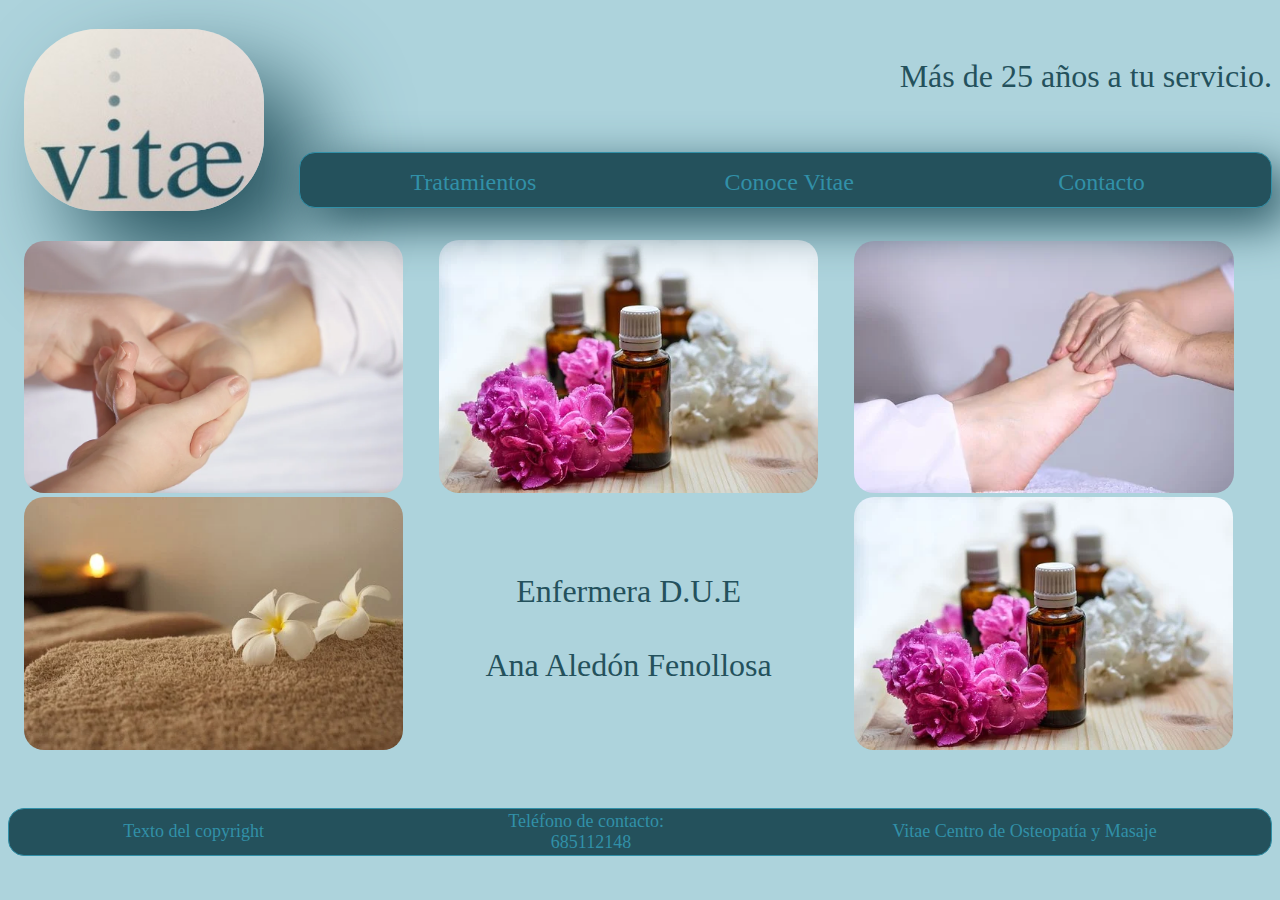
<file: index.html>
<!DOCTYPE html>
<html lang="es">

<head>
    <meta charset="UTF-8">
    <meta name="viewport" content="width=device-width, initial-scale=1.0">
    <link rel="stylesheet" href="./cssvitae_2.css">
    <link rel="stylesheet" href="./animacionesvitae.css">
    <link rel="stylesheet" href="./diseñovitae.css">
    <link rel="icon" href="./multimedia/Logovitae.png">
    <title>Viate</title>
</head>

<body>
    <header>
        <div class="menuprincipal">
            <header class="bunner">
                <h1><a href="./index.html"><img src="./multimedia/Logovitae.png" alt="logotipo de la empresa vitae"
                            class="imgbunner"></h1></a>
            </header>
            <nav class="barranav">
                <ul class="menu">
                    <li class="disparador">Tratamientos
                        <div class="desplegable">
                            <a href="./masajes.html">Masajes</a>
                            <a href="./acupuntura.html">Acupuntura</a>
                            <a href="./osteopatía.html">Osteopatía</a>
                        </div>
                    </li>
                    <li class="disparador">Conoce Vitae
                        <div class="desplegable">
                            <a href="./instalaciones.html">Instalaciones</a>
                            <a href="./expyform.html">Experiencia y formación</a>
                        </div>
                    </li>
                    <li class="disparador">
                        <a href="./contacto.html">Contacto</a>
                    </li>
                </ul>
            </nav>
            <div class="textologo">
                Más de 25 años a tu servicio.
            </div>
        </div>
    </header>
    <main>
        <div class="main_presentacion">
            <a href="./masajes.html"><img src="./multimedia/imgmasajemanos.webp" alt="" class="imgpresentacionvitaeder"
                    title="Masajes"></a>

            <a href="./acupuntura.html"><img src="./multimedia/imgabs2.webp" alt="" class="imgpresentacionvitaecen"
                    title="Acupuntura"></a>

            <a href="./osteopatía.html"><img src="./multimedia/imgmasajepie.webp" alt="" class="imgpresentacionvitaeiz"
                    title="Osteopatia"></a>

            <a href="./instalaciones.html"><img src="./multimedia/imgterapias.webp" alt=""
                    class="imgpresentacionvitaeder" title="Instalaciones"></a>

            <div id="div_blanco">
                <p>Enfermera D.U.E <br><br>Ana Aledón Fenollosa <br><br><br> </p>
            </div>
            <!--<div class="divpresentacion"></div> me hace desbordar pero  igual queda bien-->

            <a href="./expyform.html"><img src="./multimedia/imgabs2.webp" alt="" class="imgpresentacionvitaeiz"
                    title="Esxperiencia y Formación"></a>
        </div>
    </main>
    <footer>
        <div class="footer">
            <div class="textofooter">
                <span>Texto del copyright </span>
            </div>
            <div class="imgfooter">
                <a href="tel:685112148">Teléfono de contacto: <br> &emsp;&emsp;&emsp; 685112148</a>
            </div>
            <div class="textofooter">
                <span>Vitae Centro de Osteopatía y Masaje</span>
            </div>
        </div>
    </footer>
</body>

</html>
</file>
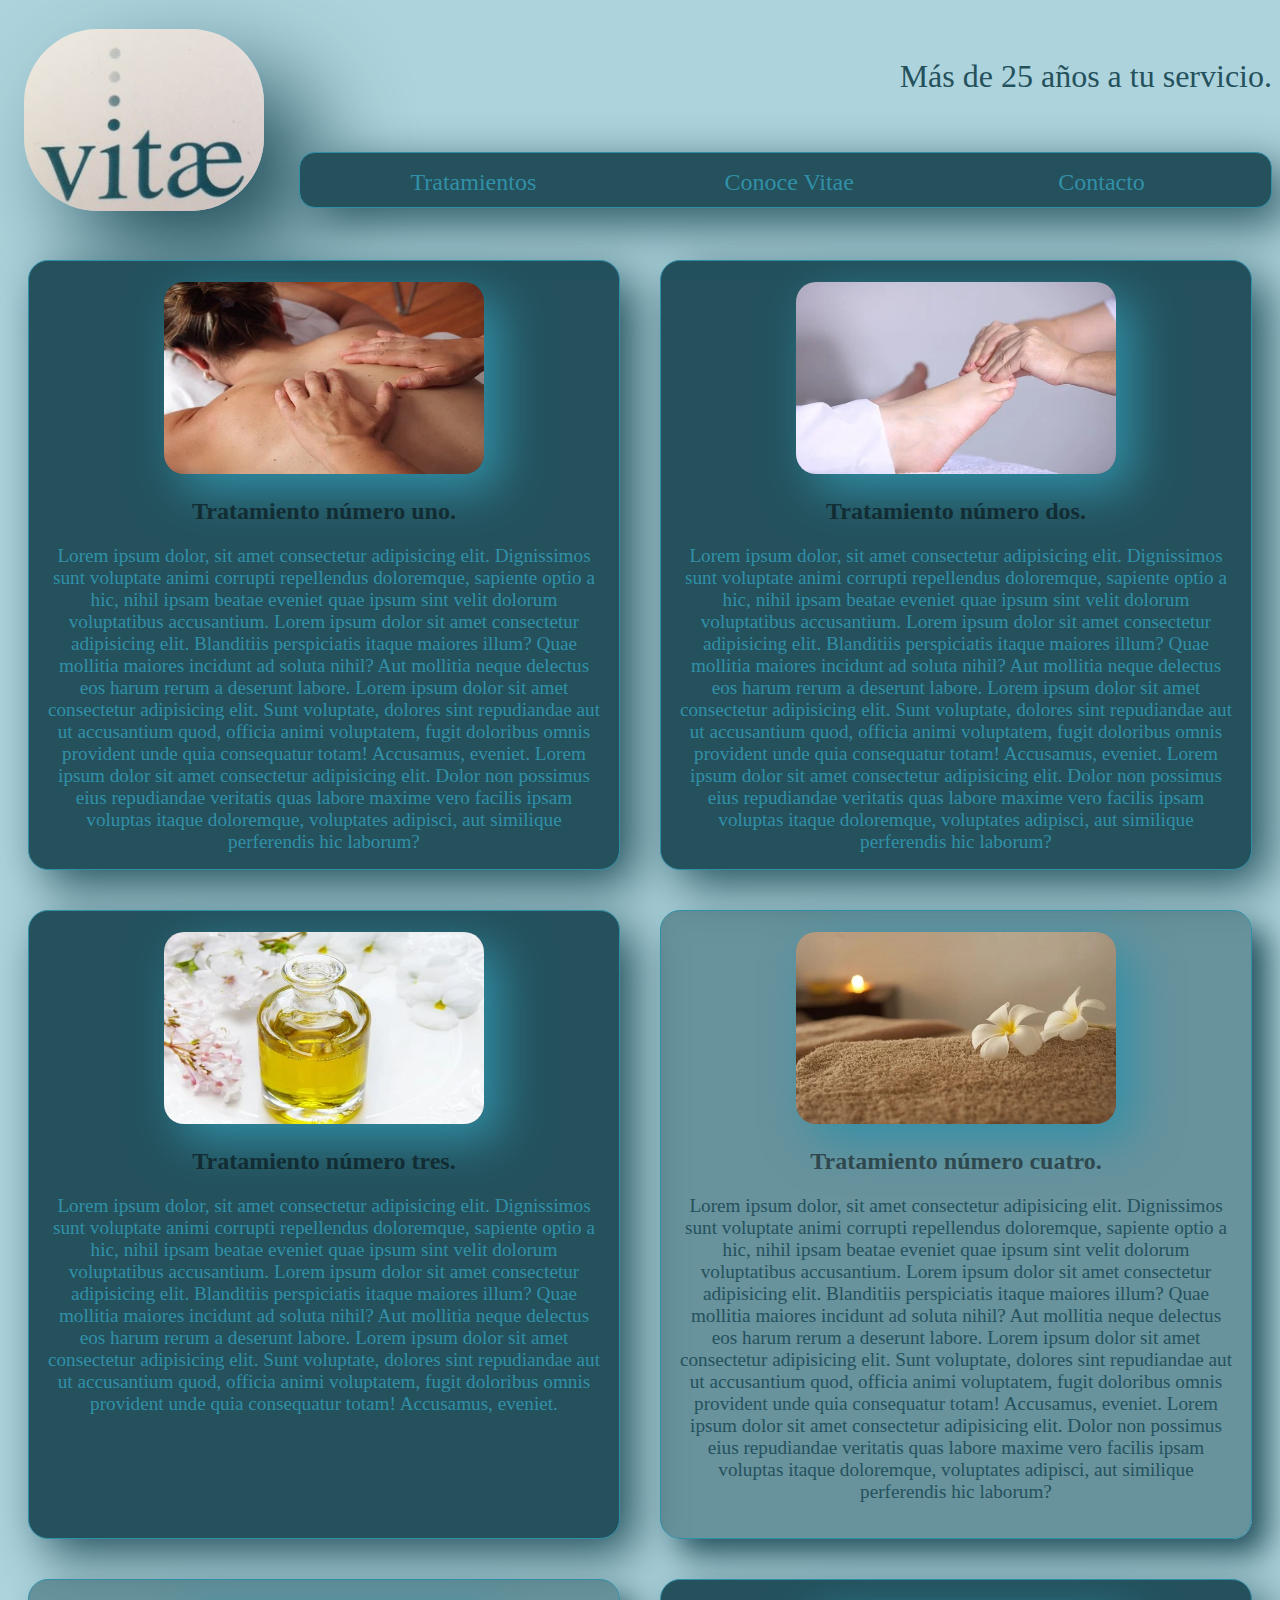
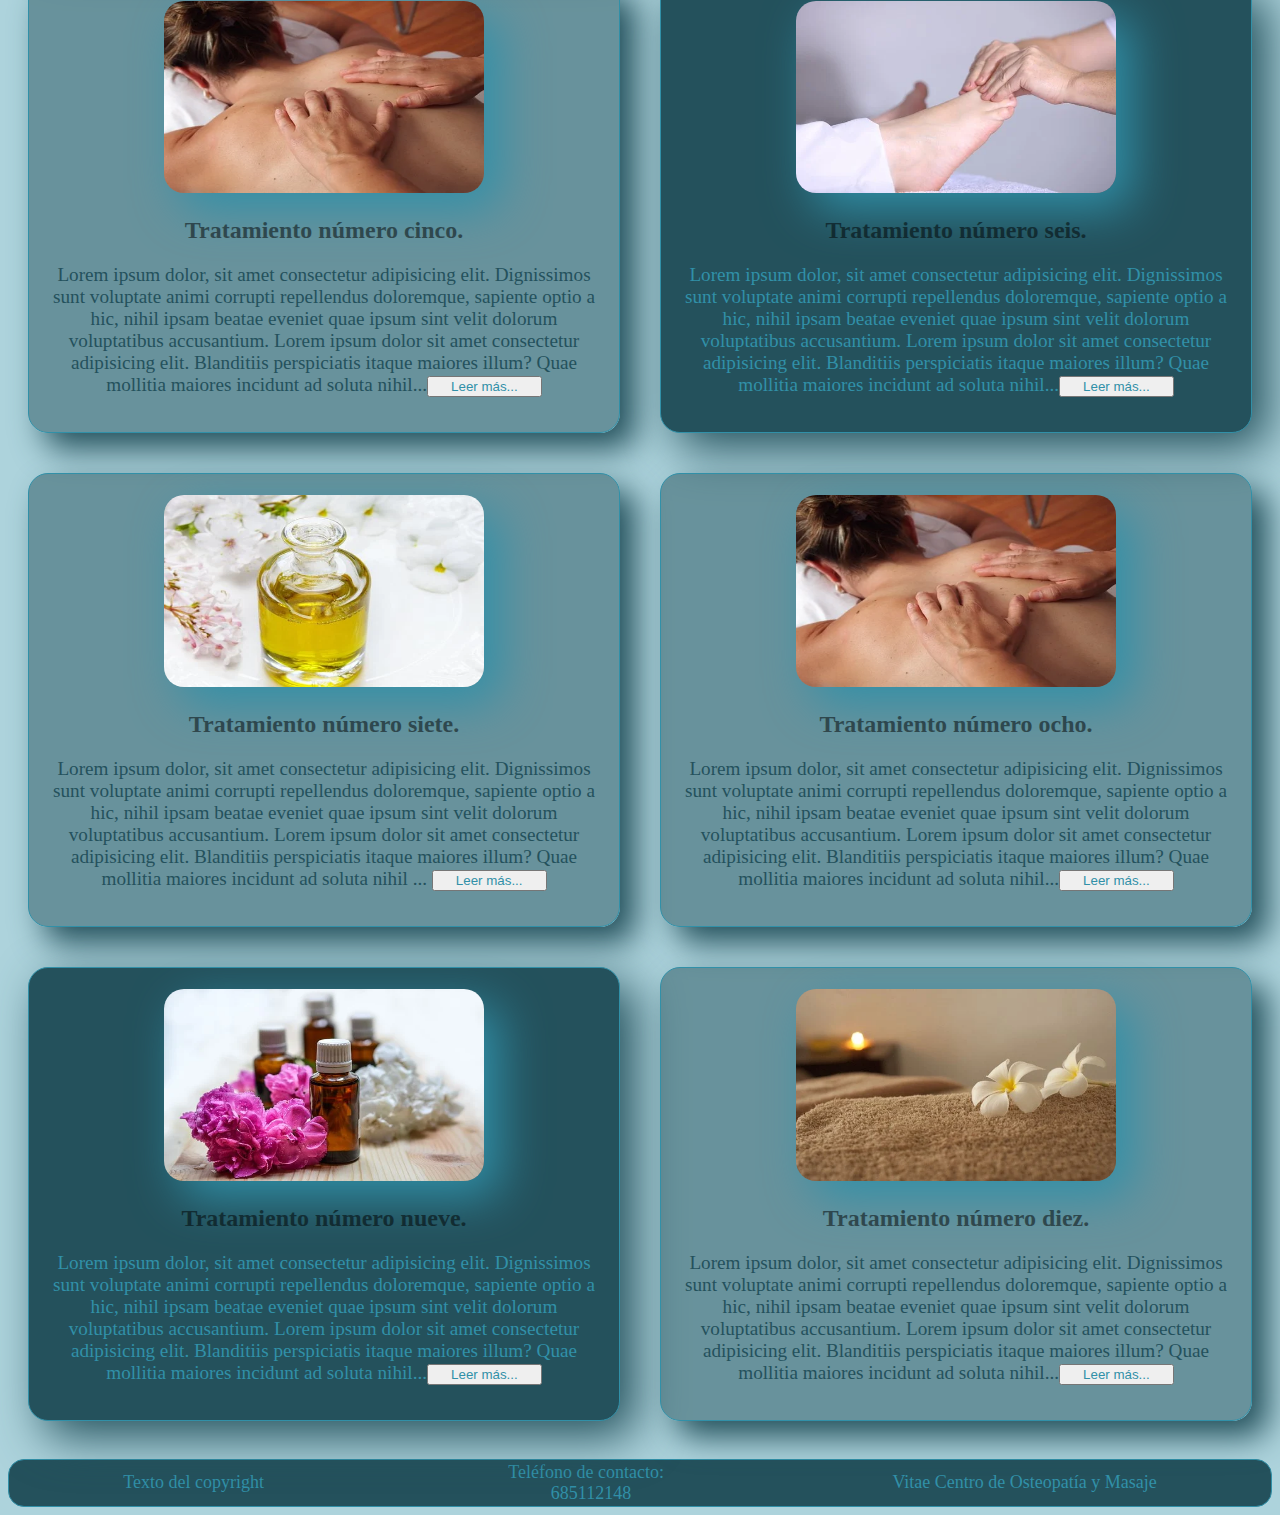
<file: acupuntura.html>
<!DOCTYPE html>
<html lang="es">

<head>
    <meta charset="UTF-8">
    <meta name="viewport" content="width=ç, initial-scale=1.0">
    <link rel="stylesheet" href="./cssvitae_2.css">
    <link rel="stylesheet" href="./animacionesvitae.css">
    <link rel="stylesheet" href="./diseñovitae.css">
    <link rel="icon" href="./multimedia/Logovitae.png">
    <title>Acupuntura</title>
</head>

<body>
    <div class="menuprincipal">
        <header class="bunner">
            <h1><a href="./index.html"><img src="./multimedia/Logovitae.png" alt="logotipo de la empresa vitae"
                        class="imgbunner"></h1></a>
        </header>
        <nav class="barranav">
            <ul class="menu">
                <li class="disparador">Tratamientos
                    <div class="desplegable">
                        <a href="./masajes.html">Masajes</a>
                        <a href="./acupuntura.html">Acupuntura</a>
                        <a href="./osteopatía.html">Osteopatía</a>
                    </div>
                </li>
                <li class="disparador">Conoce Vitae
                    <div class="desplegable">
                        <a href="./instalaciones.html">Instalaciones</a>
                        <a href="./expyform.html">Experiencia y formación</a>
                    </div>
                </li>
                <li class="disparador">
                    <a href="./contacto.html">Contacto</a>

                </li>
            </ul>
        </nav>

        <div class="textologo">
            Más de 25 años a tu servicio.
        </div>

    </div>
    <main>
        <main class="mainmasajes">

            <div class="fichamsjsder animeleft">

                <img src="./multimedia/imgmasaje.webp" alt="" class="imgficha">

                <h2 class="titficha">Tratamiento número uno.</h2>
                <!-- <button>Conoce más sobre el masaje.</button>-->
                <p class="textoficha">Lorem ipsum dolor, sit amet consectetur adipisicing elit. Dignissimos sunt
                    voluptate animi corrupti
                    repellendus doloremque,
                    sapiente optio a hic, nihil ipsam beatae eveniet quae ipsum sint velit dolorum voluptatibus
                    accusantium. Lorem ipsum dolor
                    sit amet consectetur adipisicing elit. Blanditiis perspiciatis itaque maiores illum? Quae mollitia
                    maiores incidunt ad soluta
                    nihil? Aut mollitia neque delectus eos harum rerum a deserunt labore. Lorem ipsum dolor sit amet
                    consectetur adipisicing elit.
                    Sunt voluptate, dolores sint repudiandae aut ut accusantium quod, officia animi voluptatem, fugit
                    doloribus omnis provident
                    unde quia consequatur totam! Accusamus, eveniet. Lorem ipsum dolor sit amet consectetur adipisicing
                    elit. Dolor non possimus
                    eius repudiandae veritatis quas labore maxime vero facilis ipsam voluptas itaque doloremque,
                    voluptates adipisci, aut similique
                    perferendis hic laborum? </p>
            </div>
            <div class="fichamsjsiz animerigth">

                <img src="./multimedia/imgmasajepie.webp" alt="" class="imgficha">

                <h2 class="titficha">Tratamiento número dos.</h2>
                <!-- <button>Conoce más sobre el masaje.</button>-->
                <p class="textoficha">Lorem ipsum dolor, sit amet consectetur adipisicing elit. Dignissimos sunt
                    voluptate animi corrupti
                    repellendus doloremque,
                    sapiente optio a hic, nihil ipsam beatae eveniet quae ipsum sint velit dolorum voluptatibus
                    accusantium. Lorem ipsum dolor
                    sit amet consectetur adipisicing elit. Blanditiis perspiciatis itaque maiores illum? Quae mollitia
                    maiores incidunt ad soluta
                    nihil? Aut mollitia neque delectus eos harum rerum a deserunt labore. Lorem ipsum dolor sit amet
                    consectetur adipisicing elit.
                    Sunt voluptate, dolores sint repudiandae aut ut accusantium quod, officia animi voluptatem, fugit
                    doloribus omnis provident
                    unde quia consequatur totam! Accusamus, eveniet. Lorem ipsum dolor sit amet consectetur adipisicing
                    elit. Dolor non possimus
                    eius repudiandae veritatis quas labore maxime vero facilis ipsam voluptas itaque doloremque,
                    voluptates adipisci, aut similique
                    perferendis hic laborum? </p>
            </div>
            <div class="fichamsjsder animeleft">

                <img src="./multimedia/imgabs.webp" alt="" class="imgficha">

                <h2 class="titficha">Tratamiento número tres.</h2>
                <!-- <button>Conoce más sobre el masaje.</button>-->
                <p class="textoficha">Lorem ipsum dolor, sit amet consectetur adipisicing elit. Dignissimos sunt
                    voluptate animi corrupti
                    repellendus doloremque,
                    sapiente optio a hic, nihil ipsam beatae eveniet quae ipsum sint velit dolorum voluptatibus
                    accusantium. Lorem ipsum dolor
                    sit amet consectetur adipisicing elit. Blanditiis perspiciatis itaque maiores illum? Quae mollitia
                    maiores incidunt ad soluta
                    nihil? Aut mollitia neque delectus eos harum rerum a deserunt labore. Lorem ipsum dolor sit amet
                    consectetur adipisicing elit.
                    Sunt voluptate, dolores sint repudiandae aut ut accusantium quod, officia animi voluptatem, fugit
                    doloribus omnis provident
                    unde quia consequatur totam! Accusamus, eveniet.</p>
            </div>
            <div class="fichamsjs_pruebaiz animerigth">

                <img src="./multimedia/imgterapias.webp" alt="" class="imgficha">

                <h2 class="titficha">Tratamiento número cuatro.</h2>
                <!-- <button>Conoce más sobre el masaje.</button>-->
                <p class="textoficha_prueba">Lorem ipsum dolor, sit amet consectetur adipisicing elit. Dignissimos sunt
                    voluptate animi corrupti
                    repellendus doloremque,
                    sapiente optio a hic, nihil ipsam beatae eveniet quae ipsum sint velit dolorum voluptatibus
                    accusantium. Lorem ipsum dolor
                    sit amet consectetur adipisicing elit. Blanditiis perspiciatis itaque maiores illum? Quae mollitia
                    maiores incidunt ad soluta
                    nihil? Aut mollitia neque delectus eos harum rerum a deserunt labore. Lorem ipsum dolor sit amet
                    consectetur adipisicing elit.
                    Sunt voluptate, dolores sint repudiandae aut ut accusantium quod, officia animi voluptatem, fugit
                    doloribus omnis provident
                    unde quia consequatur totam! Accusamus, eveniet. Lorem ipsum dolor sit amet consectetur adipisicing
                    elit. Dolor non possimus
                    eius repudiandae veritatis quas labore maxime vero facilis ipsam voluptas itaque doloremque,
                    voluptates adipisci, aut similique
                    perferendis hic laborum? </p>
            </div>
            <div class="fichamsjs_pruebader animeleft">

                <img src="./multimedia/imgmasaje.webp" alt="" class="imgficha">

                <h2 class="titficha">Tratamiento número cinco.</h2>
                <!-- <button>Conoce más sobre el masaje.</button>-->
                <p class="textoficha_prueba">Lorem ipsum dolor, sit amet consectetur adipisicing elit. Dignissimos sunt
                    voluptate animi corrupti
                    repellendus doloremque,
                    sapiente optio a hic, nihil ipsam beatae eveniet quae ipsum sint velit dolorum voluptatibus
                    accusantium. Lorem ipsum dolor
                    sit amet consectetur adipisicing elit. Blanditiis perspiciatis itaque maiores illum? Quae
                    mollitia
                    maiores incidunt ad soluta
                    nihil...<button><a href="./masajenumseis.html" target="_blank"> Leer más... </a></button> </p>

            </div>
            <div class="fichamsjsiz animerigth ">

                <img src="./multimedia/imgmasajepie.webp" alt="" class="imgficha">

                <h2 class="titficha">Tratamiento número seis.</h2>
                <p class="textoficha">Lorem ipsum dolor, sit amet consectetur adipisicing elit. Dignissimos sunt
                    voluptate animi corrupti
                    repellendus doloremque,
                    sapiente optio a hic, nihil ipsam beatae eveniet quae ipsum sint velit dolorum voluptatibus
                    accusantium. Lorem ipsum dolor
                    sit amet consectetur adipisicing elit. Blanditiis perspiciatis itaque maiores illum? Quae
                    mollitia
                    maiores incidunt ad soluta
                    nihil...<button><a href="./masajenumseis.html" target="_blank"> Leer más... </a></button> </p>
            </div>
            <div class="fichamsjs_pruebader animeleft">

                <img src="./multimedia/imgabs.webp" alt="" class="imgficha">

                <h2 class="titficha">Tratamiento número siete.</h2>
                <p class="textoficha_prueba">Lorem ipsum dolor, sit amet consectetur adipisicing elit. Dignissimos sunt
                    voluptate animi corrupti
                    repellendus doloremque,
                    sapiente optio a hic, nihil ipsam beatae eveniet quae ipsum sint velit dolorum voluptatibus
                    accusantium. Lorem ipsum dolor
                    sit amet consectetur adipisicing elit. Blanditiis perspiciatis itaque maiores illum? Quae
                    mollitia
                    maiores incidunt ad soluta
                    nihil ... <button><a href="./masajenumseis.html" target="_blank"> Leer más... </a></button> </p>
            </div>
            <div class="fichamsjs_pruebaiz animerigth ">

                <img src="./multimedia/imgmasaje.webp" alt="" class="imgficha">

                <h2 class="titficha">Tratamiento número ocho.</h2>
                <p class="textoficha_prueba">Lorem ipsum dolor, sit amet consectetur adipisicing elit. Dignissimos sunt
                    voluptate animi corrupti
                    repellendus doloremque,
                    sapiente optio a hic, nihil ipsam beatae eveniet quae ipsum sint velit dolorum voluptatibus
                    accusantium. Lorem ipsum dolor
                    sit amet consectetur adipisicing elit. Blanditiis perspiciatis itaque maiores illum? Quae
                    mollitia
                    maiores incidunt ad soluta
                    nihil...<button><a href="./masajenumseis.html" target="_blank"> Leer más... </a></button> </p>
            </div>
            <div class="fichamsjsder animeleft ">

                <img src="./multimedia/imgabs2.webp" alt="" class="imgficha">

                <h2 class="titficha">Tratamiento número nueve.</h2>
                <p class="textoficha">Lorem ipsum dolor, sit amet consectetur adipisicing elit. Dignissimos sunt
                    voluptate animi corrupti
                    repellendus doloremque,
                    sapiente optio a hic, nihil ipsam beatae eveniet quae ipsum sint velit dolorum voluptatibus
                    accusantium. Lorem ipsum dolor
                    sit amet consectetur adipisicing elit. Blanditiis perspiciatis itaque maiores illum? Quae
                    mollitia
                    maiores incidunt ad soluta
                    nihil...<button><a href="./masajenumseis.html" target="_blank"> Leer más... </a></button> </p>
            </div>
            <div class="fichamsjs_pruebaiz animerigth ">

                <img src="./multimedia/imgterapias.webp" alt="" class="imgficha">

                <h2 class="titficha">Tratamiento número diez.</h2>
                <p class="textoficha_prueba">Lorem ipsum dolor, sit amet consectetur adipisicing elit. Dignissimos sunt
                    voluptate animi corrupti
                    repellendus doloremque,
                    sapiente optio a hic, nihil ipsam beatae eveniet quae ipsum sint velit dolorum voluptatibus
                    accusantium. Lorem ipsum dolor
                    sit amet consectetur adipisicing elit. Blanditiis perspiciatis itaque maiores illum? Quae
                    mollitia
                    maiores incidunt ad soluta
                    nihil...<button><a href="./masajenumseis.html" target="_blank"> Leer más... </a></button> </p>
            </div>

        </main>
        <footer>
            <footer>
                <div class="footer">
                    <div class="textofooter">
                        <span>Texto del copyright </span>
                    </div>
                    <div class="imgfooter">
                        <a href="tel:685112148">Teléfono de contacto: <br> &emsp;&emsp;&emsp; 685112148</a>
                    </div>
                    <div class="textofooter">
                        <span>Vitae Centro de Osteopatía y Masaje</span>
                    </div>
                </div>
            </footer>
        </footer>

    </main>


</body>

</html>
</file>
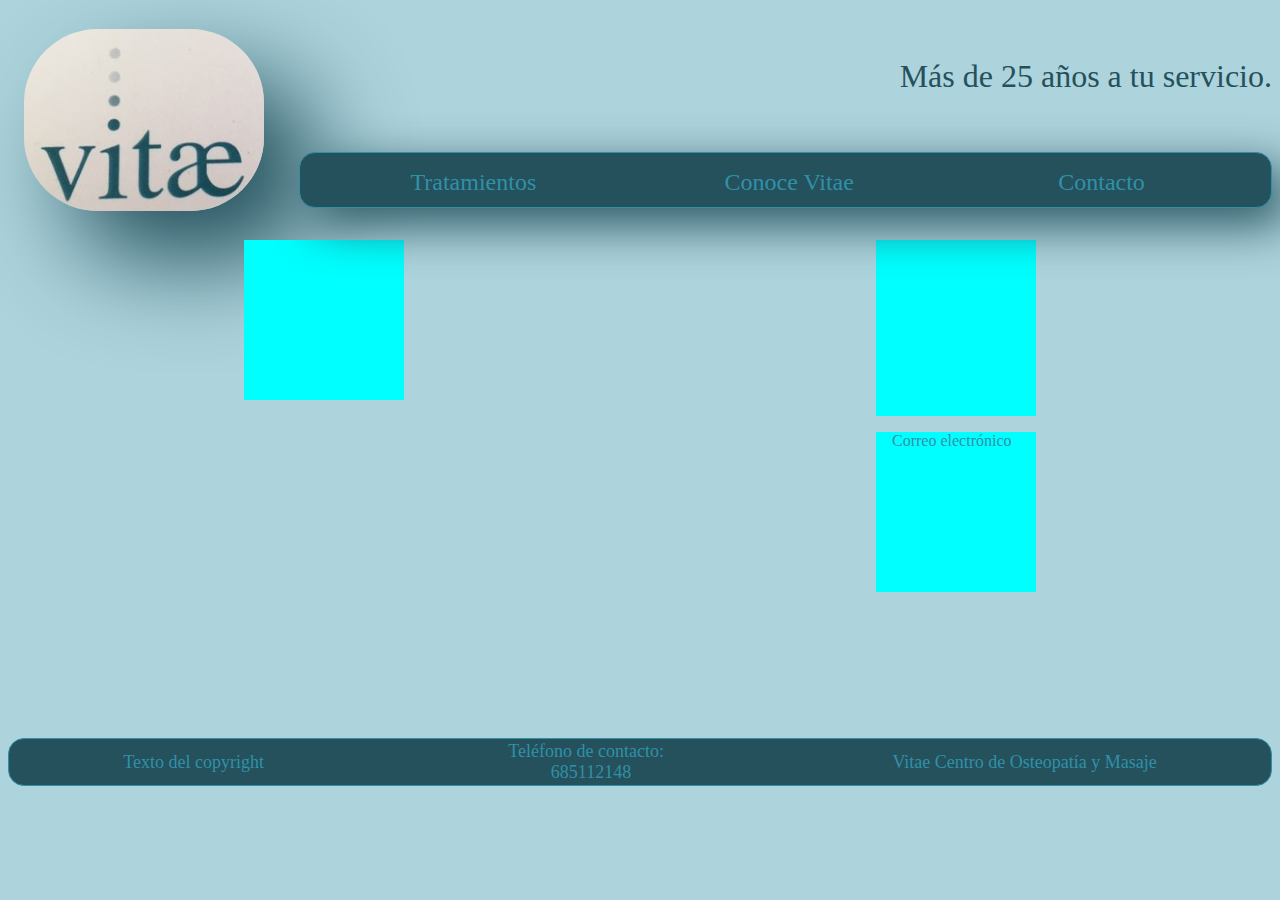
<file: contacto.html>
<!DOCTYPE html>
<html lang="es">

<head>
    <meta charset="UTF-8">
    <link rel="stylesheet" href="./cssvitae_2.css">
    <link rel="stylesheet" href="./animacionesvitae.css">
    <link rel="stylesheet" href="./diseñovitae.css">
    <link rel="icon" href="./multimedia/Logovitae.png">
    <meta name="viewport" content="width=device-width, initial-scale=1.0">

    <title>Contacto</title>
</head>

<body>
    <header>
        <div class="menuprincipal">
            <header class="bunner">
                <h1><a href="./index.html"><img src="./multimedia/Logovitae.png" alt="logotipo de la empresa vitae"
                            class="imgbunner"></h1></a>
            </header>
            <nav class="barranav">
                <ul class="menu">
                    <li class="disparador">Tratamientos
                        <div class="desplegable">
                            <a href="./masajes.html">Masajes</a>
                            <a href="./acupuntura.html">Acupuntura</a>
                            <a href="./osteopatía.html">Osteopatía</a>
                        </div>
                    </li>
                    <li class="disparador">Conoce Vitae
                        <div class="desplegable">
                            <a href="./instalaciones.html">Instalaciones</a>
                            <a href="./expyform.html">Experiencia y formación</a>
                        </div>
                    </li>
                    <li class="disparador">
                        <a href="./contacto.html">Contacto</a>
                    </li>
                </ul>
            </nav>
            <div class="textologo">
                Más de 25 años a tu servicio.
            </div>
        </div>
    </header>
    <main id="main_contacto">
  <iframe src="" frameborder="0"class="mapa_contacto"></iframe>
  <div class="div_contacto">      

      <p class="text_contacto"></p>
      <div class="correo_contacto">
          <a href="mailto: ">Correo electrónico</a>
      </div>
  </div>

    </main>
    <footer>
        <div class="footer">
            <div class="textofooter">
                <span>Texto del copyright </span>
            </div>
            <div class="imgfooter">
                <a href="tel:685112148">Teléfono de contacto: <br> &emsp;&emsp;&emsp; 685112148</a>
            </div>
            <div class="textofooter">
                <span>Vitae Centro de Osteopatía y Masaje</span>
            </div>
        </div>
    </footer>
</body>

</html>
</file>
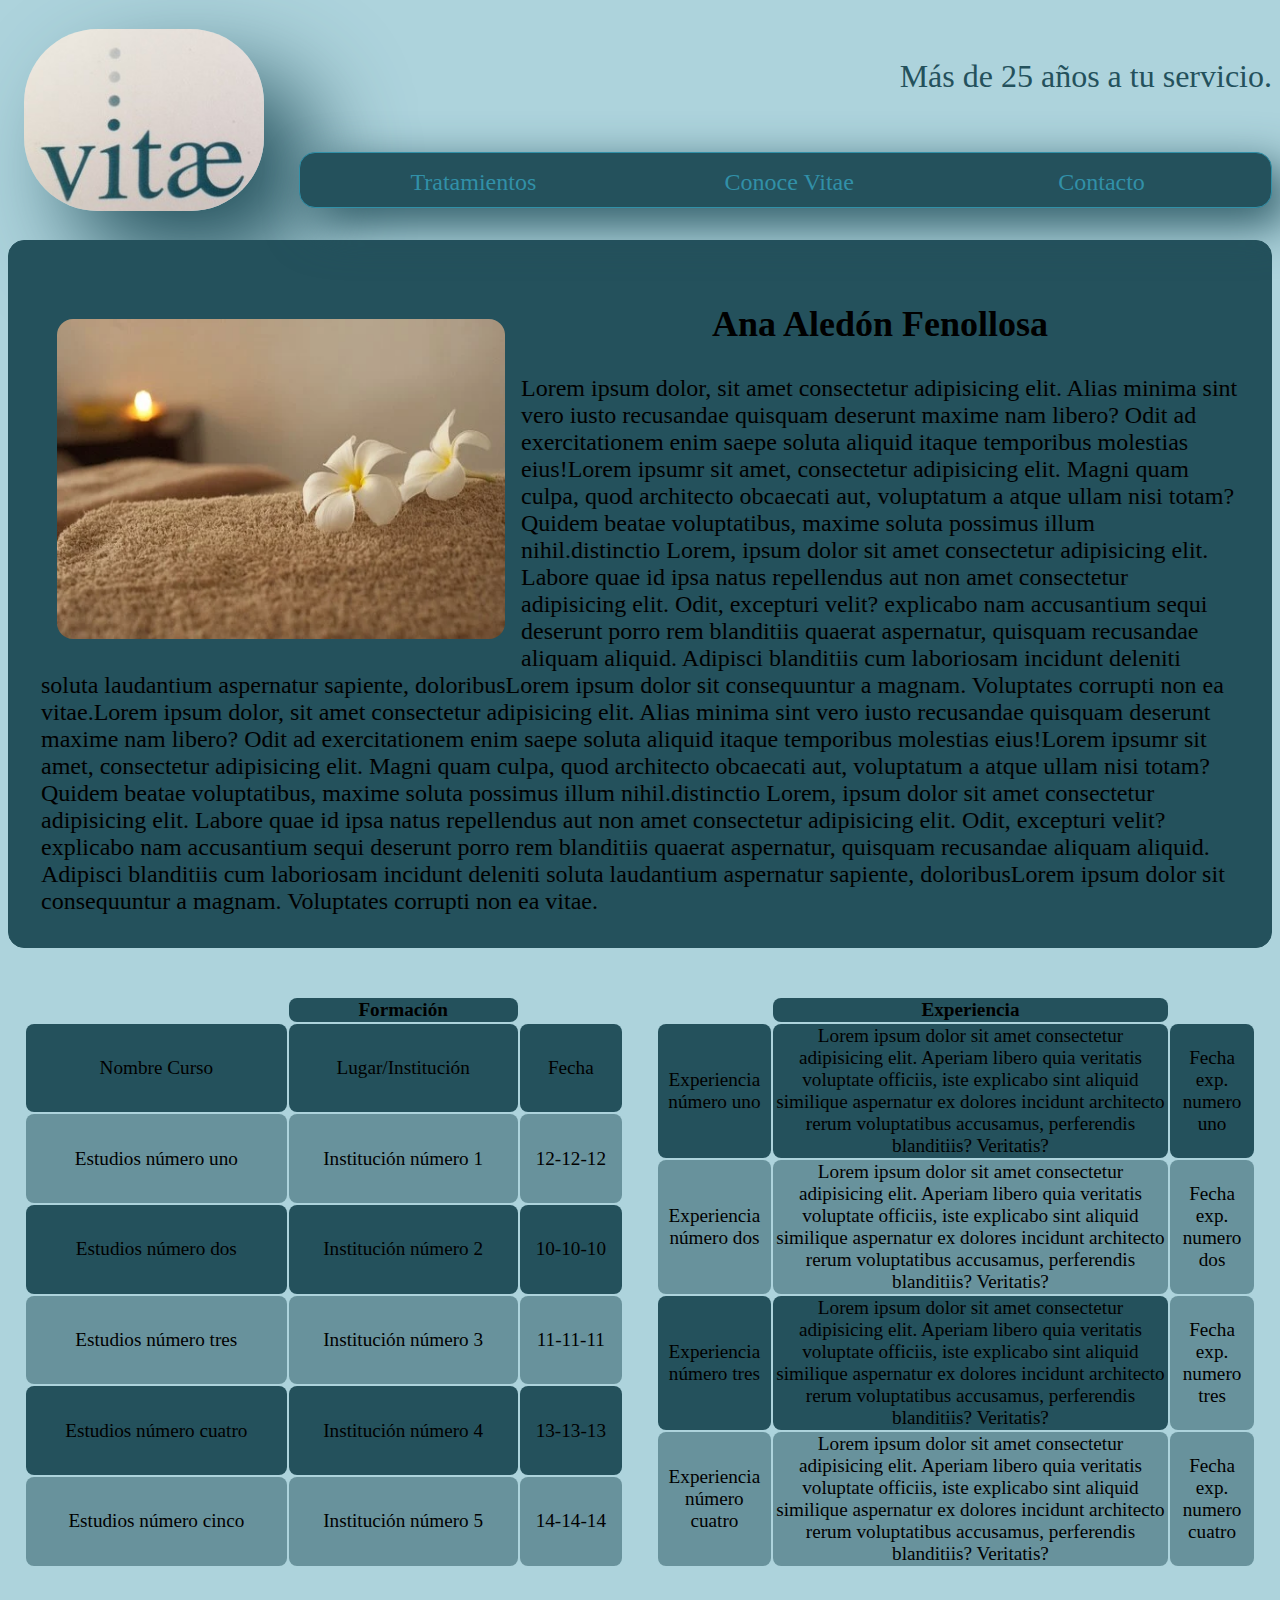
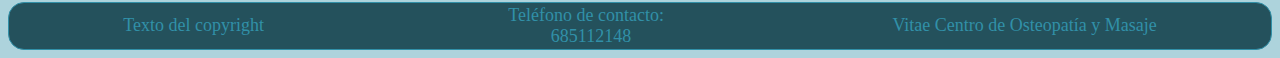
<file: expyform.html>
<!DOCTYPE html>
<html lang="es">

<head>
    <meta charset="UTF-8">
    <meta name="viewport" content="width=device-width, initial-scale=1.0">
    <link rel="stylesheet" href="./cssvitae_2.css">
    <link rel="stylesheet" href="./animacionesvitae.css">
    <link rel="stylesheet" href="./diseñovitae.css">
    <link rel="icon" href="./multimedia/Logovitae.png">
    <title>Experiencia y Formación</title>
</head>

<body>
    <div class="menuprincipal">
        <header class="bunner">
            <h1><a href="./index.html"><img src="./multimedia/Logovitae.png" alt="logotipo de la empresa vitae"
                        class="imgbunner"></h1></a>
        </header>
        <nav class="barranav">
            <ul class="menu">
                <li class="disparador">Tratamientos
                    <div class="desplegable">
                        <a href="./masajes.html">Masajes</a>
                        <a href="./acupuntura.html">Acupuntura</a>
                        <a href="./osteopatía.html">Osteopatía</a>
                    </div>
                </li>
                <li class="disparador">Conoce Vitae
                    <div class="desplegable">
                        <a href="./instalaciones.html">Instalaciones</a>
                        <a href="./expyform.html">Experiencia y formación</a>
                    </div>
                </li>
                <li class="disparador">
                    <a href="./contacto.html">Contacto</a>

                </li>
            </ul>
        </nav>

        <div class="textologo">
            Más de 25 años a tu servicio.
        </div>

    </div>
    <main id="main_formacion">
        <div id="fichaformacion">
                  <!--poniendo todos los elementos dentro del div nos ahorramos el grid y se posiciona de manera natural,ahora solo queda el pinta y colorea-->

            <div id="textoformacion"><img src="./multimedia/imgterapias.webp" alt="" id="fotoformacion"><h2 id="titformacion">Ana Aledón Fenollosa</h2>Lorem ipsum dolor, sit amet consectetur adipisicing elit. Alias minima sint vero
                iusto recusandae
                quisquam deserunt maxime nam libero? Odit ad exercitationem enim saepe soluta aliquid itaque
                temporibus
                molestias eius!Lorem
                ipsumr sit amet, consectetur adipisicing elit. Magni quam culpa, quod architecto obcaecati aut,
                voluptatum a atque ullam
                nisi totam? Quidem beatae voluptatibus, maxime soluta possimus illum nihil.distinctio Lorem, ipsum
                dolor
                sit amet consectetur
                adipisicing elit. Labore quae id ipsa natus repellendus aut non amet consectetur adipisicing elit.
                Odit,
                excepturi velit?
                explicabo nam accusantium sequi deserunt porro rem blanditiis quaerat aspernatur, quisquam
                recusandae
                aliquam aliquid.
                Adipisci blanditiis cum laboriosam incidunt deleniti soluta laudantium aspernatur sapiente,
                doloribusLorem ipsum dolor sit
                consequuntur a magnam. Voluptates corrupti non ea vitae.Lorem ipsum dolor, sit amet consectetur
                adipisicing elit. Alias minima sint vero
                iusto recusandae
                quisquam deserunt maxime nam libero? Odit ad exercitationem enim saepe soluta aliquid itaque
                temporibus
                molestias eius!Lorem
                ipsumr sit amet, consectetur adipisicing elit. Magni quam culpa, quod architecto obcaecati aut,
                voluptatum a atque ullam
                nisi totam? Quidem beatae voluptatibus, maxime soluta possimus illum nihil.distinctio Lorem, ipsum
                dolor
                sit amet consectetur
                adipisicing elit. Labore quae id ipsa natus repellendus aut non amet consectetur adipisicing elit.
                Odit,
                excepturi velit?
                explicabo nam accusantium sequi deserunt porro rem blanditiis quaerat aspernatur, quisquam
                recusandae
                aliquam aliquid.
                Adipisci blanditiis cum laboriosam incidunt deleniti soluta laudantium aspernatur sapiente,
                doloribusLorem ipsum dolor sit
                consequuntur a magnam. Voluptates corrupti non ea vitae.
            </div>
        </div>
       
        <div id="tablas_formacion">
            <table class="tabla_formacion">
                <thead >
                    <tr >
                        <th class="celda_blanca"></th>
                        <th class="titulo_tabla">Formación</th>
                        <th class="celda_blanca"></th>
                    </tr>
                   
                </thead>
                <tbody > 
                    <tr >
                        <td class="row_uno">Nombre Curso</td>
                        <td class="row_uno">Lugar/Institución</td>
                        <td class="row_uno">Fecha</td>
                    </tr>

                    <tr>
                        <td class="row_dos">Estudios número uno</td>
                        <td class="row_dos">Institución número 1</td>
                        <td class="row_dos">12-12-12</td>
                    </tr>
                    <tr>
                        <td class="row_uno">Estudios número dos</td>
                        <td class="row_uno">Institución número 2</td>
                        <td class="row_uno">10-10-10</td>
                    </tr>
                    <tr>
                        <td class="row_dos">Estudios número tres</td>
                        <td class="row_dos">Institución número 3</td>
                        <td class="row_dos">11-11-11</td>
                    </tr>
                    <tr>
                        <td  class="row_uno">Estudios número cuatro</td>
                        <td  class="row_uno">Institución número 4</td>
                        <td  class="row_uno">13-13-13</td>
                    </tr>
                    <tr >
                        <td class="row_dos">Estudios número cinco</td>
                        <td class="row_dos">Institución número 5</td>
                        <td class="row_dos">14-14-14</td>
                        </td>
                </tbody>
            </table>
            <table class="tabla_formacion">
                <thead >
                    <tr>
                        <th class="celda_blanca"></th>
                        <th class="titulo_tabla">Experiencia</th>
                        <th class="celda_blanca"></th>
                    </tr>
                </thead>
                <tbody  >
                    <tr>
                        <td class="row_uno">Experiencia número uno</td>
                        <td class="row_uno">Lorem ipsum dolor sit amet consectetur adipisicing elit. Aperiam libero quia veritatis
                            voluptate
                            officiis, iste
                            explicabo sint aliquid similique aspernatur ex dolores incidunt architecto rerum
                            voluptatibus
                            accusamus, perferendis
                            blanditiis? Veritatis?</td>
                        <td class="row_uno">Fecha exp. numero uno</td>
                    </tr>
                    <tr>
                        <td class="row_dos">Experiencia número dos</td>
                        <td class="row_dos">Lorem ipsum dolor sit amet consectetur adipisicing elit. Aperiam libero quia veritatis
                            voluptate
                            officiis, iste
                            explicabo sint aliquid similique aspernatur ex dolores incidunt architecto rerum
                            voluptatibus
                            accusamus, perferendis
                            blanditiis? Veritatis?</td>
                        <td class="row_dos">Fecha exp. numero dos</td>
                    </tr>
                    <tr>
                        <td class="row_uno">Experiencia número tres</td>
                        <td class="row_uno">Lorem ipsum dolor sit amet consectetur adipisicing elit. Aperiam libero quia veritatis
                            voluptate
                            officiis, iste
                            explicabo sint aliquid similique aspernatur ex dolores incidunt architecto rerum
                            voluptatibus
                            accusamus, perferendis
                            blanditiis? Veritatis?</td>
                        <td class="row_dos">Fecha exp. numero tres</td>
                    </tr>
                    <tr >
                        <td class="row_dos">Experiencia número cuatro</td>
                        <td class="row_dos">Lorem ipsum dolor sit amet consectetur adipisicing elit. Aperiam libero quia veritatis
                            voluptate
                            officiis, iste
                            explicabo sint aliquid similique aspernatur ex dolores incidunt architecto rerum
                            voluptatibus
                            accusamus, perferendis
                            blanditiis? Veritatis?</td>
                        <td  class="row_dos">Fecha exp. numero cuatro </td>
                    </tr>
                </tbody>

            </table>
        </div>

    </main>
    <footer>
        <div class="footer">
            <div class="textofooter">
                <span>Texto del copyright </span>
            </div>
            <div class="imgfooter">
                <a href="tel:685112148">Teléfono de contacto: <br> &emsp;&emsp;&emsp; 685112148</a>
            </div>
            <div class="textofooter">
                <span>Vitae Centro de Osteopatía y Masaje</span>
            </div>
        </div>
    </footer>



</body>

</html>
</file>
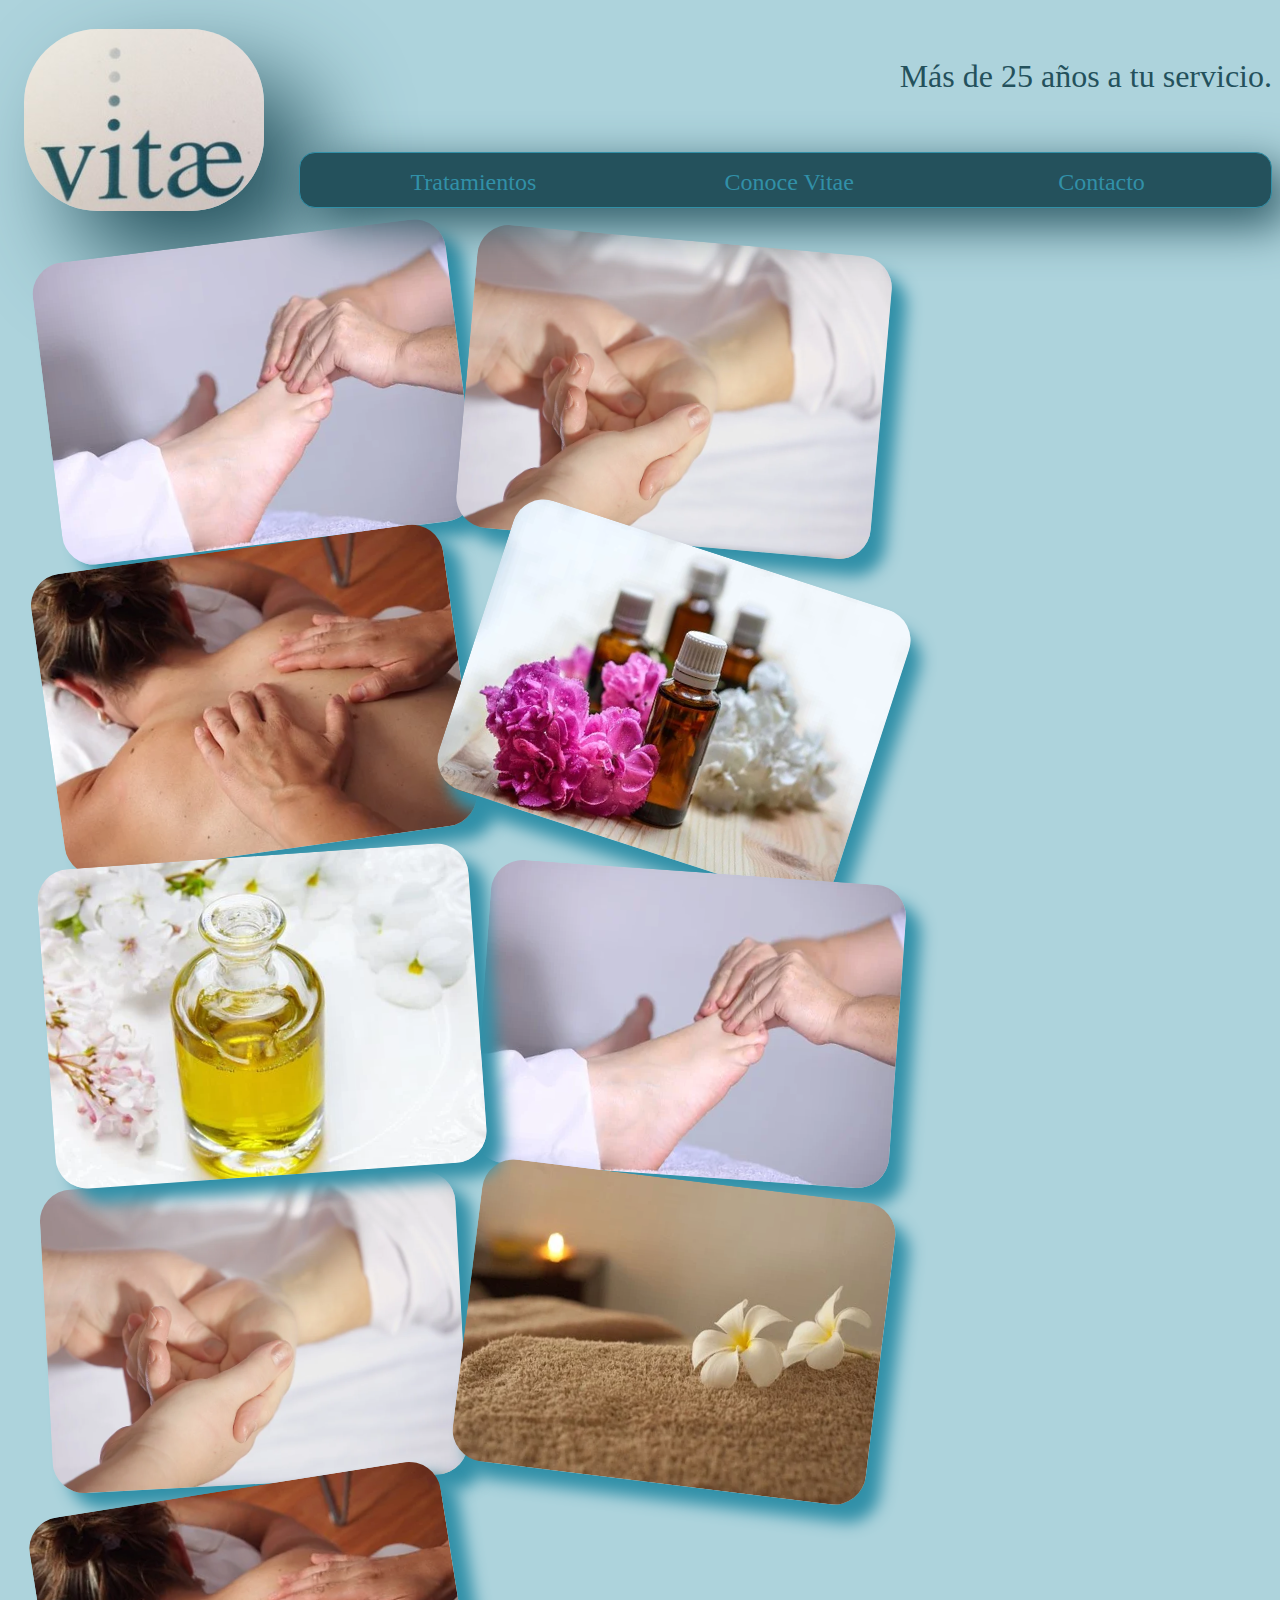
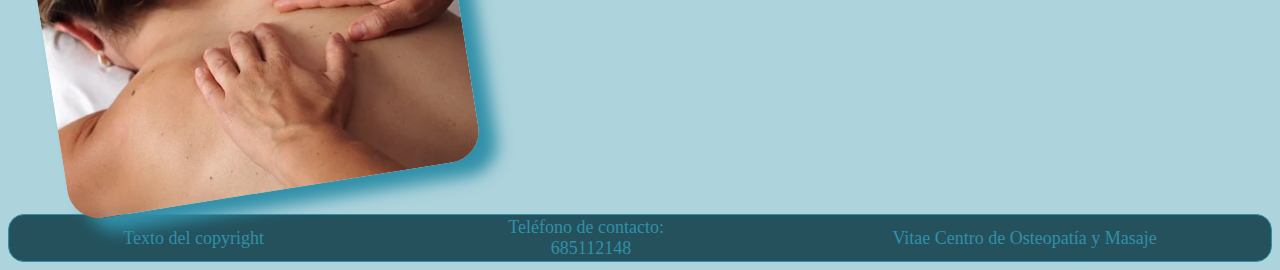
<file: instalaciones.html>
<!DOCTYPE html>
<html lang="es">

<head>
    <meta charset="UTF-8">
    <meta name="viewport" content="width=device-width, initial-scale=1.0">
    <link rel="stylesheet" href="./cssvitae_2.css">
    <link rel="stylesheet" href="./animacionesvitae.css">
    <link rel="stylesheet" href="./diseñovitae.css">
    <link rel="icon" href="./multimedia/Logovitae.png">
    <title>Instalaciones</title>
</head>

<body>
    <div class="menuprincipal">
        <header class="bunner">
            <h1><a href="./index.html"><img src="./multimedia/Logovitae.png" alt="logotipo de la empresa vitae"
                        class="imgbunner"></h1></a>
        </header>
        <nav class="barranav">
            <ul class="menu">
                <li class="disparador">Tratamientos
                    <div class="desplegable">
                        <a href="./masajes.html">Masajes</a>
                        <a href="./acupuntura.html">Acupuntura</a>
                        <a href="./osteopatía.html">Osteopatía</a>
                    </div>
                </li>
                <li class="disparador">Conoce Vitae
                    <div class="desplegable">
                        <a href="./instalaciones.html">Instalaciones</a>
                        <a href="./expyform.html">Experiencia y formación</a>
                    </div>
                </li>
                <li class="disparador">
                    <a href="./contacto.html">Contacto</a>

                </li>
            </ul>
        </nav>

        <div class="textologo">
            Más de 25 años a tu servicio.
        </div>

    </div>
    <main id="main_instalaciones">

        <img src="./multimedia/imgmasajepie.webp" alt="instalaciones del centro Vitae" class="img_instalaciones"
            id="img_inst1">

        <img src="./multimedia/imgmasajemanos.webp" alt="instalaciones del centro Vitae" class="img_instalaciones"
            id="img_inst2">

        <img src="./multimedia/imgmasaje.webp" alt="instalaciones del centro Vitae" class="img_instalaciones"
            id="img_inst3">

        <img src="./multimedia/imgabs2.webp" alt="instalaciones del centro Vitae" class="img_instalaciones"
            id="img_inst4">

        <img src="./multimedia/imgabs.webp" alt="instalaciones del centro Vitae" class="img_instalaciones"
            id="img_inst5">
        <img src="./multimedia/imgmasajepie.webp" alt="instalaciones del centro Vitae" class="img_instalaciones"
            id="img_inst6">

        <img src="./multimedia/imgmasajemanos.webp" alt="instalaciones del centro Vitae" class="img_instalaciones"
            id="img_inst7">

        <img src="./multimedia/imgterapias.webp" alt="instalaciones del centro Vitae" class="img_instalaciones"
            id="img_inst8">

        <img src="./multimedia/imgmasaje.webp" alt="instalaciones del centro Vitae" class="img_instalaciones"
            id="img_inst9">
    </main>
    <footer>
        <footer>
            <div class="footer">
                <div class="textofooter">
                    <span>Texto del copyright </span>
                </div>
                <div class="imgfooter">
                    <a href="tel:685112148">Teléfono de contacto: <br> &emsp;&emsp;&emsp; 685112148</a>
                </div>
                <div class="textofooter">
                    <span>Vitae Centro de Osteopatía y Masaje</span>
                </div>
            </div>
        </footer>
    </footer>

</body>

</html>
</file>
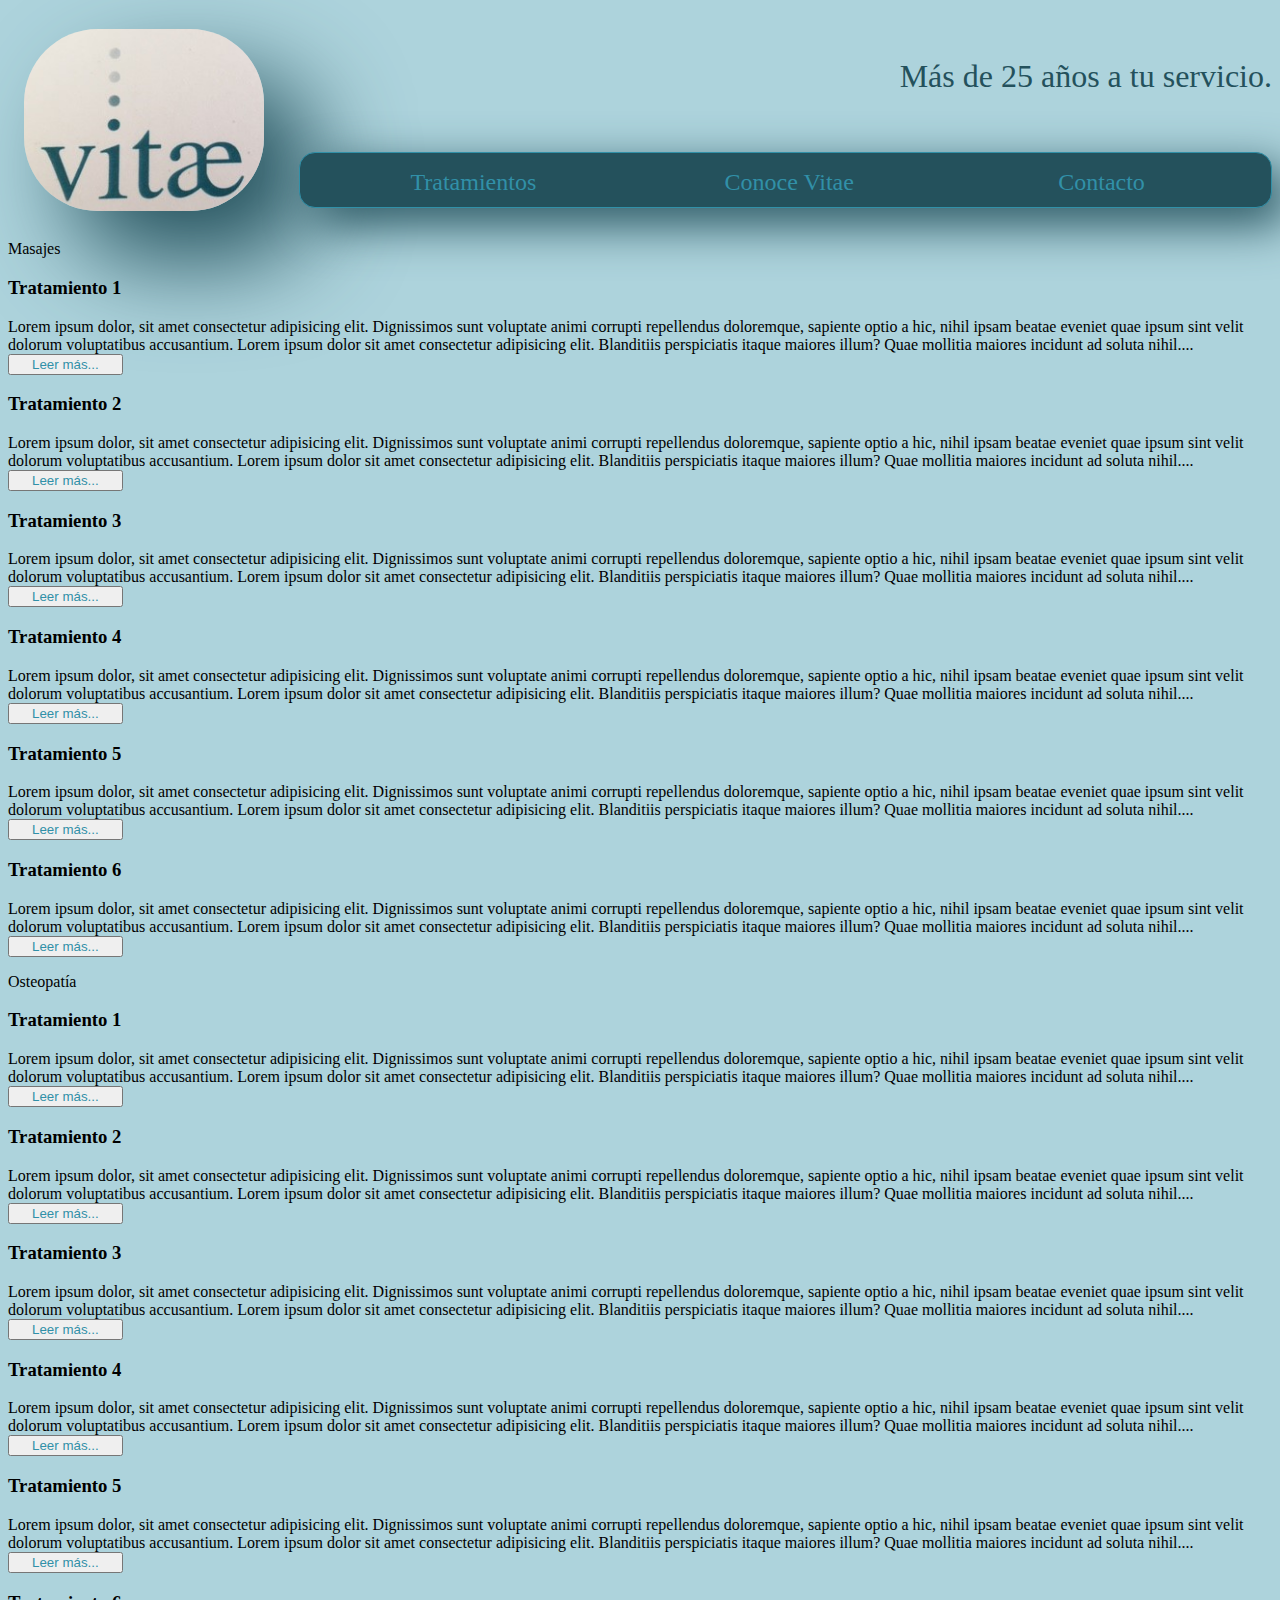
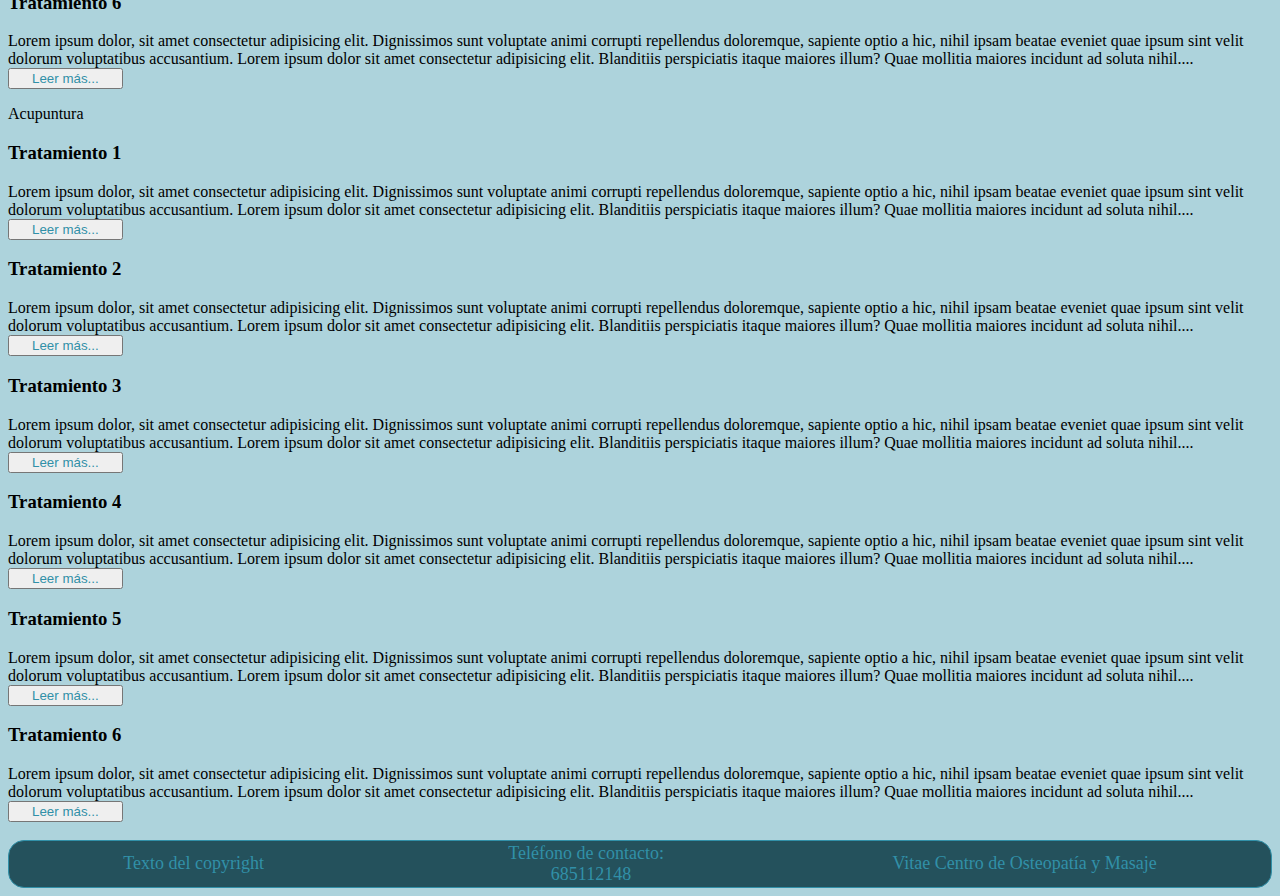
<file: masajenumseis.html>
<!DOCTYPE html>
<html lang="es">

<head>
    <meta charset="UTF-8">
    <meta name="viewport" content="width=device-width, initial-scale=1.0">
    <link rel="stylesheet" href="./cssvitae_2.css">
    <link rel="stylesheet" href="./animacionesvitae.css">
    <link rel="stylesheet" href="./diseñovitae.css">
    <link rel="icon" href="./multimedia/Logovitae.png">
    <title>Masajes</title>
</head>

<body>
    <div class="menuprincipal">
        <header class="bunner">
            <h1><a href="./index.html"><img src="./multimedia/Logovitae.png" alt="logotipo de la empresa vitae"
                        class="imgbunner"></h1></a>
        </header>
        <nav class="barranav">
            <ul class="menu">
                <li class="disparador">Tratamientos
                    <div class="desplegable">
                        <a href="./masajes.html">Masajes</a>
                        <a href="./acupuntura.html">Acupuntura</a>
                        <a href="./osteopatía.html">Osteopatía</a>
                    </div>
                </li>
                <li class="disparador">Conoce Vitae
                    <div class="desplegable">
                        <a href="./instalaciones.html">Instalaciones</a>
                        <a href="./expyform.html">Experiencia y formación</a>
                    </div>
                </li>
                <li class="disparador">
                    <a href="./contacto.html">Contacto</a>
                </li>
            </ul>
        </nav>
        <div class="textologo">
            Más de 25 años a tu servicio.
        </div>
    </div>
    <main class="main_drop">
        <div class="barra_tratamientos">
            <div class="disp_masajes"><span class="tit_especialidad"> Masajes</span>
                <div class="desp_masajes">
                    <div class="tit_masaje">
                        <h3 class="disp_drop">Tratamiento 1</h3>
                        <p class="txt_drop" class="desp_drop">Lorem ipsum dolor, sit amet consectetur adipisicing elit.
                            Dignissimos sunt
                            voluptate animi corrupti
                            repellendus doloremque,
                            sapiente optio a hic, nihil ipsam beatae eveniet quae ipsum sint velit dolorum voluptatibus
                            accusantium. Lorem ipsum dolor
                            sit amet consectetur adipisicing elit. Blanditiis perspiciatis itaque maiores illum? Quae
                            mollitia
                            maiores incidunt ad soluta
                            nihil....<button><a href="./masajenumseis.html" target="_blank"> Leer más... </a></button>
                        </p>
                    </div>

                    <div class="tit_masaje">
                        <h3 class="disp_drop">Tratamiento 2</h3>
                        <p class="txt_drop" class="desp_drop">Lorem ipsum dolor, sit amet consectetur adipisicing
                            elit. Dignissimos sunt
                            voluptate animi corrupti
                            repellendus doloremque,
                            sapiente optio a hic, nihil ipsam beatae eveniet quae ipsum sint velit dolorum
                            voluptatibus
                            accusantium. Lorem ipsum dolor
                            sit amet consectetur adipisicing elit. Blanditiis perspiciatis itaque maiores illum?
                            Quae
                            mollitia
                            maiores incidunt ad soluta
                            nihil....<button><a href="./masajenumseis.html" target="_blank"> Leer más... </a></button>
                        </p>
                    </div>

                    <div class="tit_masaje">
                        <h3 class="disp_drop">Tratamiento 3</h3>
                        <p class="txt_drop" class="desp_drop">Lorem ipsum dolor, sit amet consectetur adipisicing
                            elit. Dignissimos sunt
                            voluptate animi corrupti
                            repellendus doloremque,
                            sapiente optio a hic, nihil ipsam beatae eveniet quae ipsum sint velit dolorum
                            voluptatibus
                            accusantium. Lorem ipsum dolor
                            sit amet consectetur adipisicing elit. Blanditiis perspiciatis itaque maiores illum?
                            Quae
                            mollitia
                            maiores incidunt ad soluta
                            nihil....<button><a href="./masajenumseis.html" target="_blank"> Leer más... </a></button>
                        </p>
                    </div>
                    <div class="tit_masaje">
                        <h3 class="disp_drop">Tratamiento 4</h3>
                        <p class="txt_drop" class="desp_drop">Lorem ipsum dolor, sit amet consectetur adipisicing
                            elit. Dignissimos sunt
                            voluptate animi corrupti
                            repellendus doloremque,
                            sapiente optio a hic, nihil ipsam beatae eveniet quae ipsum sint velit dolorum
                            voluptatibus
                            accusantium. Lorem ipsum dolor
                            sit amet consectetur adipisicing elit. Blanditiis perspiciatis itaque maiores illum?
                            Quae
                            mollitia
                            maiores incidunt ad soluta
                            nihil....<button><a href="./masajenumseis.html" target="_blank"> Leer más... </a></button>
                        </p>
                    </div>
                    <div class="tit_masaje">
                        <h3 class="disp_drop">Tratamiento 5</h3>
                        <p class="txt_drop" class="desp_drop">Lorem ipsum dolor, sit amet consectetur adipisicing
                            elit. Dignissimos sunt
                            voluptate animi corrupti
                            repellendus doloremque,
                            sapiente optio a hic, nihil ipsam beatae eveniet quae ipsum sint velit dolorum
                            voluptatibus
                            accusantium. Lorem ipsum dolor
                            sit amet consectetur adipisicing elit. Blanditiis perspiciatis itaque maiores illum?
                            Quae
                            mollitia
                            maiores incidunt ad soluta
                            nihil....<button><a href="./masajenumseis.html" target="_blank"> Leer más... </a></button>
                        </p>
                    </div>
                    <div class="tit_masaje">
                        <h3 class="disp_drop">Tratamiento 6</h3>
                        <p class="txt_drop" class="desp_drop">Lorem ipsum dolor, sit amet consectetur adipisicing
                            elit. Dignissimos sunt
                            voluptate animi corrupti
                            repellendus doloremque,
                            sapiente optio a hic, nihil ipsam beatae eveniet quae ipsum sint velit dolorum
                            voluptatibus
                            accusantium. Lorem ipsum dolor
                            sit amet consectetur adipisicing elit. Blanditiis perspiciatis itaque maiores illum?
                            Quae
                            mollitia
                            maiores incidunt ad soluta
                            nihil....<button><a href="./masajenumseis.html" target="_blank"> Leer más... </a></button>
                        </p>
                    </div>
                </div>
            </div>
            <div class="disp_masajes"><span class="tit_especialidad">Osteopatía</span>
                <div class="desp_masajes">
                    <div class="tit_masaje">
                        <h3 class="disp_drop">Tratamiento 1</h3>
                        <p class="txt_drop" class="desp_drop">Lorem ipsum dolor, sit amet consectetur adipisicing elit.
                            Dignissimos sunt
                            voluptate animi corrupti
                            repellendus doloremque,
                            sapiente optio a hic, nihil ipsam beatae eveniet quae ipsum sint velit dolorum voluptatibus
                            accusantium. Lorem ipsum dolor
                            sit amet consectetur adipisicing elit. Blanditiis perspiciatis itaque maiores illum? Quae
                            mollitia
                            maiores incidunt ad soluta
                            nihil....<button><a href="./masajenumseis.html" target="_blank"> Leer más... </a></button>
                        </p>
                    </div>

                    <div class="tit_masaje">
                        <h3 class="disp_drop">Tratamiento 2</h3>
                        <p class="txt_drop" class="desp_drop">Lorem ipsum dolor, sit amet consectetur adipisicing
                            elit. Dignissimos sunt
                            voluptate animi corrupti
                            repellendus doloremque,
                            sapiente optio a hic, nihil ipsam beatae eveniet quae ipsum sint velit dolorum
                            voluptatibus
                            accusantium. Lorem ipsum dolor
                            sit amet consectetur adipisicing elit. Blanditiis perspiciatis itaque maiores illum?
                            Quae
                            mollitia
                            maiores incidunt ad soluta
                            nihil....<button><a href="./masajenumseis.html" target="_blank"> Leer más... </a></button>
                        </p>
                    </div>

                    <div class="tit_masaje">
                        <h3 class="disp_drop">Tratamiento 3</h3>
                        <p class="txt_drop" class="desp_drop">Lorem ipsum dolor, sit amet consectetur adipisicing
                            elit. Dignissimos sunt
                            voluptate animi corrupti
                            repellendus doloremque,
                            sapiente optio a hic, nihil ipsam beatae eveniet quae ipsum sint velit dolorum
                            voluptatibus
                            accusantium. Lorem ipsum dolor
                            sit amet consectetur adipisicing elit. Blanditiis perspiciatis itaque maiores illum?
                            Quae
                            mollitia
                            maiores incidunt ad soluta
                            nihil....<button><a href="./masajenumseis.html" target="_blank"> Leer más... </a></button>
                        </p>
                    </div>
                    <div class="tit_masaje">
                        <h3 class="disp_drop">Tratamiento 4</h3>
                        <p class="txt_drop" class="desp_drop">Lorem ipsum dolor, sit amet consectetur adipisicing
                            elit. Dignissimos sunt
                            voluptate animi corrupti
                            repellendus doloremque,
                            sapiente optio a hic, nihil ipsam beatae eveniet quae ipsum sint velit dolorum
                            voluptatibus
                            accusantium. Lorem ipsum dolor
                            sit amet consectetur adipisicing elit. Blanditiis perspiciatis itaque maiores illum?
                            Quae
                            mollitia
                            maiores incidunt ad soluta
                            nihil....<button><a href="./masajenumseis.html" target="_blank"> Leer más... </a></button>
                        </p>
                    </div>
                    <div class="tit_masaje">
                        <h3 class="disp_drop">Tratamiento 5</h3>
                        <p class="txt_drop" class="desp_drop">Lorem ipsum dolor, sit amet consectetur adipisicing
                            elit. Dignissimos sunt
                            voluptate animi corrupti
                            repellendus doloremque,
                            sapiente optio a hic, nihil ipsam beatae eveniet quae ipsum sint velit dolorum
                            voluptatibus
                            accusantium. Lorem ipsum dolor
                            sit amet consectetur adipisicing elit. Blanditiis perspiciatis itaque maiores illum?
                            Quae
                            mollitia
                            maiores incidunt ad soluta
                            nihil....<button><a href="./masajenumseis.html" target="_blank"> Leer más... </a></button>
                        </p>
                    </div>
                    <div class="tit_masaje">
                        <h3 class="disp_drop">Tratamiento 6</h3>
                        <p class="txt_drop" class="desp_drop">Lorem ipsum dolor, sit amet consectetur adipisicing
                            elit. Dignissimos sunt
                            voluptate animi corrupti
                            repellendus doloremque,
                            sapiente optio a hic, nihil ipsam beatae eveniet quae ipsum sint velit dolorum
                            voluptatibus
                            accusantium. Lorem ipsum dolor
                            sit amet consectetur adipisicing elit. Blanditiis perspiciatis itaque maiores illum?
                            Quae
                            mollitia
                            maiores incidunt ad soluta
                            nihil....<button><a href="./masajenumseis.html" target="_blank"> Leer más... </a></button>
                        </p>
                    </div>
                </div>
            </div>

            <div class="disp_masajes"><span class="tit_especialidad">Acupuntura</span>
                <div class="desp_masajes">
                    <div class="tit_masaje">
                        <h3 class="disp_drop">Tratamiento 1</h3>
                        <p class="txt_drop" class="desp_drop">Lorem ipsum dolor, sit amet consectetur adipisicing elit.
                            Dignissimos sunt
                            voluptate animi corrupti
                            repellendus doloremque,
                            sapiente optio a hic, nihil ipsam beatae eveniet quae ipsum sint velit dolorum voluptatibus
                            accusantium. Lorem ipsum dolor
                            sit amet consectetur adipisicing elit. Blanditiis perspiciatis itaque maiores illum? Quae
                            mollitia
                            maiores incidunt ad soluta
                            nihil....<button><a href="./masajenumseis.html" target="_blank"> Leer más... </a></button>
                        </p>
                    </div>

                    <div class="tit_masaje">
                        <h3 class="disp_drop">Tratamiento 2</h3>
                        <p class="txt_drop" class="desp_drop">Lorem ipsum dolor, sit amet consectetur adipisicing
                            elit. Dignissimos sunt
                            voluptate animi corrupti
                            repellendus doloremque,
                            sapiente optio a hic, nihil ipsam beatae eveniet quae ipsum sint velit dolorum
                            voluptatibus
                            accusantium. Lorem ipsum dolor
                            sit amet consectetur adipisicing elit. Blanditiis perspiciatis itaque maiores illum?
                            Quae
                            mollitia
                            maiores incidunt ad soluta
                            nihil....<button><a href="./masajenumseis.html" target="_blank"> Leer más... </a></button>
                        </p>
                    </div>

                    <div class="tit_masaje">
                        <h3 class="disp_drop">Tratamiento 3</h3>
                        <p class="txt_drop" class="desp_drop">Lorem ipsum dolor, sit amet consectetur adipisicing
                            elit. Dignissimos sunt
                            voluptate animi corrupti
                            repellendus doloremque,
                            sapiente optio a hic, nihil ipsam beatae eveniet quae ipsum sint velit dolorum
                            voluptatibus
                            accusantium. Lorem ipsum dolor
                            sit amet consectetur adipisicing elit. Blanditiis perspiciatis itaque maiores illum?
                            Quae
                            mollitia
                            maiores incidunt ad soluta
                            nihil....<button><a href="./masajenumseis.html" target="_blank"> Leer más... </a></button>
                        </p>
                    </div>
                    <div class="tit_masaje">
                        <h3 class="disp_drop">Tratamiento 4</h3>
                        <p class="txt_drop" class="desp_drop">Lorem ipsum dolor, sit amet consectetur adipisicing
                            elit. Dignissimos sunt
                            voluptate animi corrupti
                            repellendus doloremque,
                            sapiente optio a hic, nihil ipsam beatae eveniet quae ipsum sint velit dolorum
                            voluptatibus
                            accusantium. Lorem ipsum dolor
                            sit amet consectetur adipisicing elit. Blanditiis perspiciatis itaque maiores illum?
                            Quae
                            mollitia
                            maiores incidunt ad soluta
                            nihil....<button><a href="./masajenumseis.html" target="_blank"> Leer más... </a></button>
                        </p>
                    </div>
                    <div class="tit_masaje">
                        <h3 class="disp_drop">Tratamiento 5</h3>
                        <p class="txt_drop" class="desp_drop">Lorem ipsum dolor, sit amet consectetur adipisicing
                            elit. Dignissimos sunt
                            voluptate animi corrupti
                            repellendus doloremque,
                            sapiente optio a hic, nihil ipsam beatae eveniet quae ipsum sint velit dolorum
                            voluptatibus
                            accusantium. Lorem ipsum dolor
                            sit amet consectetur adipisicing elit. Blanditiis perspiciatis itaque maiores illum?
                            Quae
                            mollitia
                            maiores incidunt ad soluta
                            nihil....<button><a href="./masajenumseis.html" target="_blank"> Leer más... </a></button>
                        </p>
                    </div>
                    <div class="tit_masaje">
                        <h3 class="disp_drop">Tratamiento 6</h3>
                        <div class="desp_drop">
                            <p class="txt_drop">Lorem ipsum dolor, sit amet consectetur adipisicing
                                elit. Dignissimos sunt
                                voluptate animi corrupti
                                repellendus doloremque,
                                sapiente optio a hic, nihil ipsam beatae eveniet quae ipsum sint velit dolorum
                                voluptatibus
                                accusantium. Lorem ipsum dolor
                                sit amet consectetur adipisicing elit. Blanditiis perspiciatis itaque maiores illum?
                                Quae
                                mollitia
                                maiores incidunt ad soluta
                                nihil....<button><a href="./masajenumseis.html" target="_blank"> Leer más...
                                    </a></button>
                            </p>
                        </div>
                    </div>
                </div>
            </div>

        </div>
    </main>
    <footer>
        <footer>
            <div class="footer">
                <div class="textofooter">
                    <span>Texto del copyright </span>
                </div>
                <div class="imgfooter">
                    <a href="tel:685112148">Teléfono de contacto: <br> &emsp;&emsp;&emsp; 685112148</a>
                </div>
                <div class="textofooter">
                    <span>Vitae Centro de Osteopatía y Masaje</span>
                </div>
            </div>
        </footer>
    </footer>
</file>
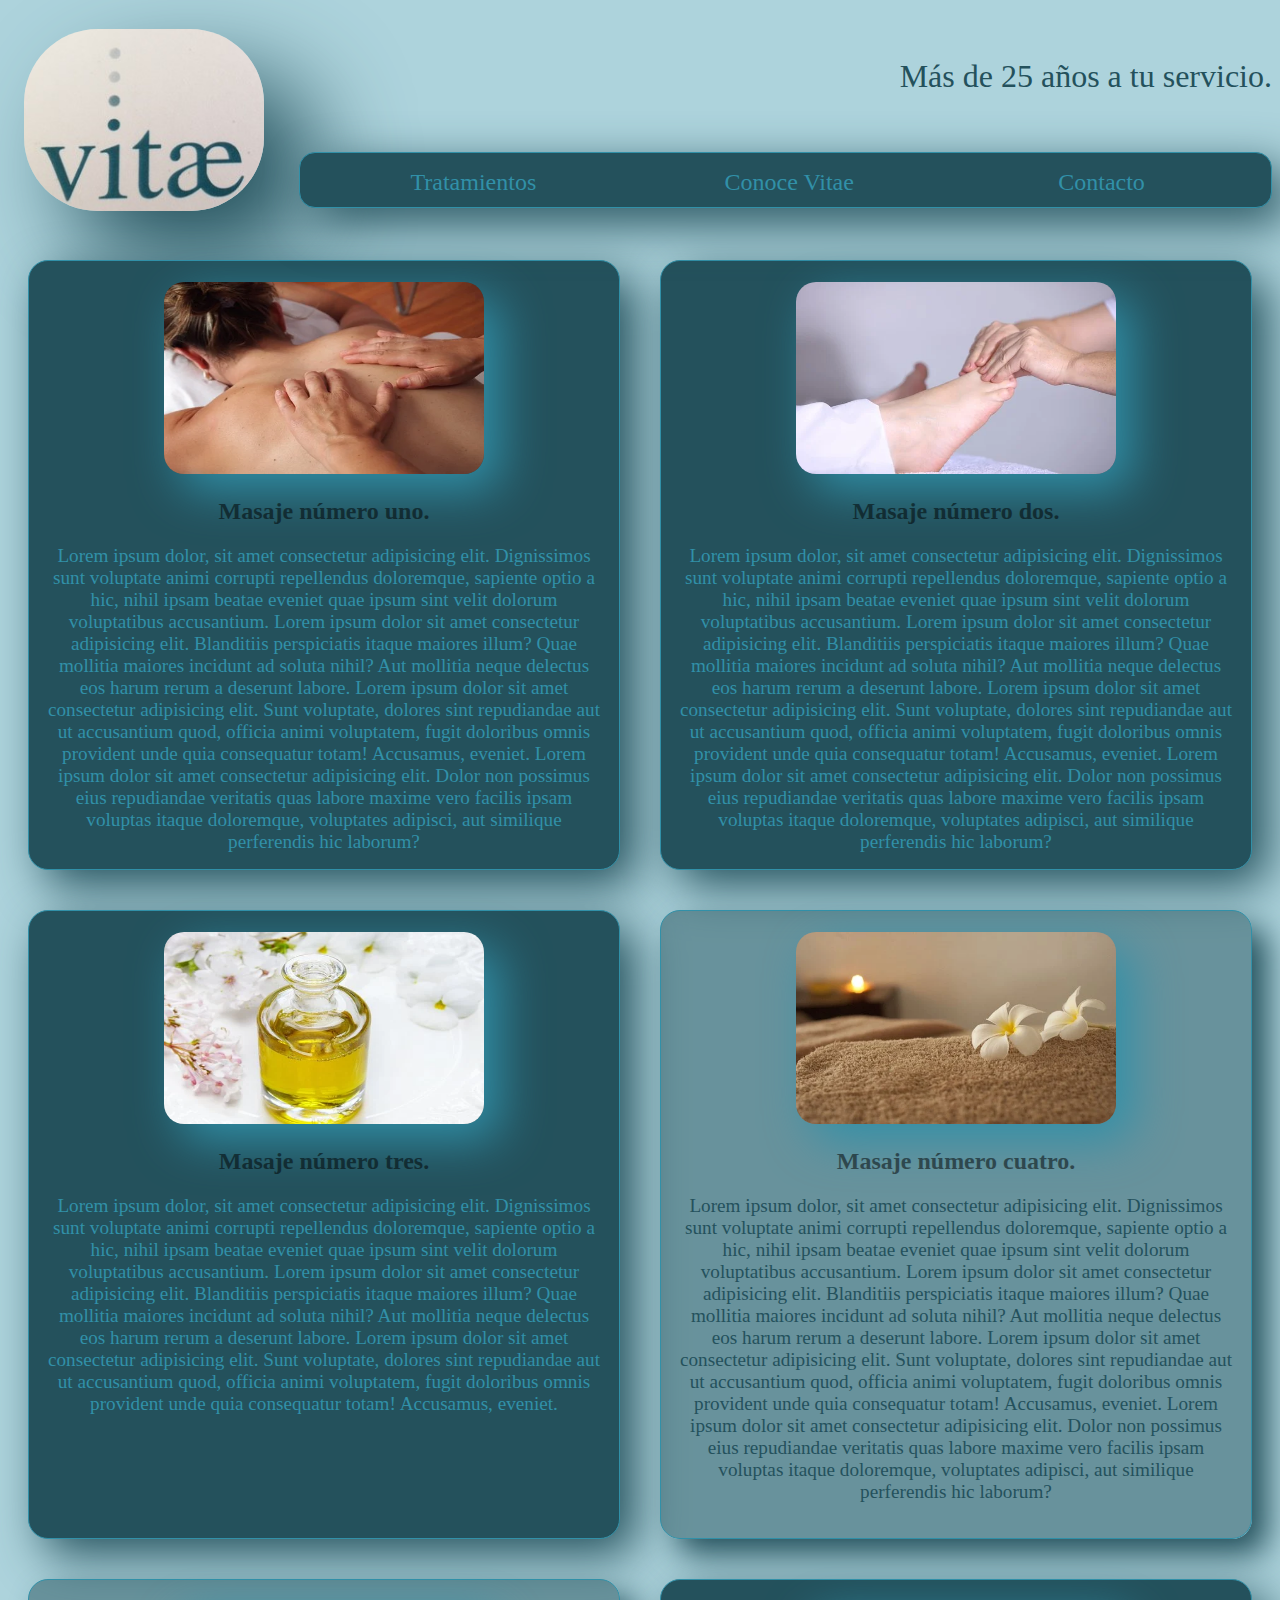
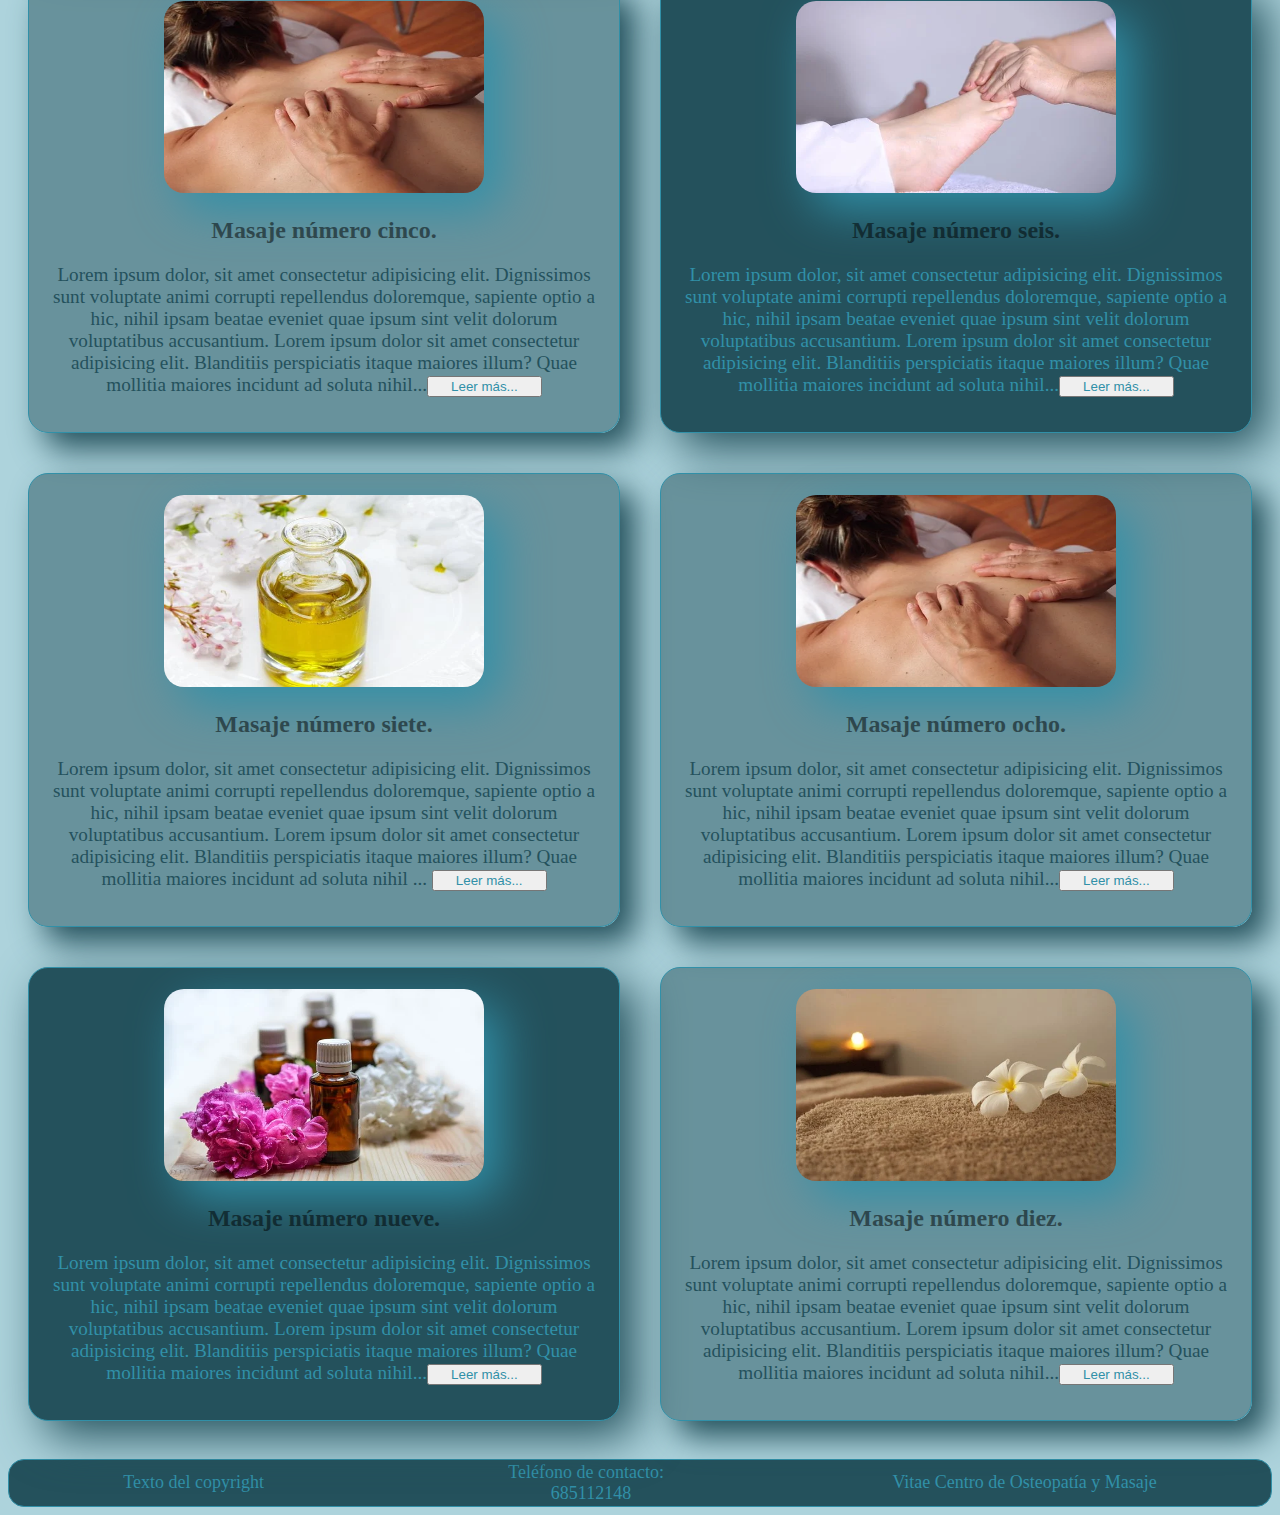
<file: masajes.html>
<!DOCTYPE html>
<html lang="es">

<head>
    <meta charset="UTF-8">
    <meta name="viewport" content="width=device-width, initial-scale=1.0">
    <link rel="stylesheet" href="./cssvitae_2.css">
    <link rel="stylesheet" href="./animacionesvitae.css">
    <link rel="stylesheet" href="./diseñovitae.css">
    <link rel="icon" href="./multimedia/Logovitae.png">
    <title>Masajes</title>
</head>

<body>
    <div class="menuprincipal">
        <header class="bunner">
            <h1><a href="./index.html"><img src="./multimedia/Logovitae.png" alt="logotipo de la empresa vitae"
                        class="imgbunner"></h1></a>
        </header>
        <nav class="barranav">
            <ul class="menu">
                <li class="disparador">Tratamientos
                    <div class="desplegable">
                        <a href="./masajes.html">Masajes</a>
                        <a href="./acupuntura.html">Acupuntura</a>
                        <a href="./osteopatía.html">Osteopatía</a>
                    </div>
                </li>
                <li class="disparador">Conoce Vitae
                    <div class="desplegable">
                        <a href="./instalaciones.html">Instalaciones</a>
                        <a href="./expyform.html">Experiencia y formación</a>
                    </div>
                </li>
                <li class="disparador">
                    <a href="./contacto.html">Contacto</a>
                </li>
            </ul>
        </nav>
        <div class="textologo">
            Más de 25 años a tu servicio.
        </div>
    </div>
    <main class="mainmasajes">

        <div class="fichamsjsder animeleft">

            <img src="./multimedia/imgmasaje.webp" alt="" class="imgficha">

            <h2 class="titficha">Masaje número uno.</h2>
            <!-- <button>Conoce más sobre el masaje.</button>-->
            <p class="textoficha">Lorem ipsum dolor, sit amet consectetur adipisicing elit. Dignissimos sunt
                voluptate animi corrupti
                repellendus doloremque,
                sapiente optio a hic, nihil ipsam beatae eveniet quae ipsum sint velit dolorum voluptatibus
                accusantium. Lorem ipsum dolor
                sit amet consectetur adipisicing elit. Blanditiis perspiciatis itaque maiores illum? Quae mollitia
                maiores incidunt ad soluta
                nihil? Aut mollitia neque delectus eos harum rerum a deserunt labore. Lorem ipsum dolor sit amet
                consectetur adipisicing elit.
                Sunt voluptate, dolores sint repudiandae aut ut accusantium quod, officia animi voluptatem, fugit
                doloribus omnis provident
                unde quia consequatur totam! Accusamus, eveniet. Lorem ipsum dolor sit amet consectetur adipisicing
                elit. Dolor non possimus
                eius repudiandae veritatis quas labore maxime vero facilis ipsam voluptas itaque doloremque,
                voluptates adipisci, aut similique
                perferendis hic laborum? </p>
        </div>
        <div class="fichamsjsiz animerigth">

            <img src="./multimedia/imgmasajepie.webp" alt="" class="imgficha">

            <h2 class="titficha">Masaje número dos.</h2>
            <!-- <button>Conoce más sobre el masaje.</button>-->
            <p class="textoficha">Lorem ipsum dolor, sit amet consectetur adipisicing elit. Dignissimos sunt
                voluptate animi corrupti
                repellendus doloremque,
                sapiente optio a hic, nihil ipsam beatae eveniet quae ipsum sint velit dolorum voluptatibus
                accusantium. Lorem ipsum dolor
                sit amet consectetur adipisicing elit. Blanditiis perspiciatis itaque maiores illum? Quae mollitia
                maiores incidunt ad soluta
                nihil? Aut mollitia neque delectus eos harum rerum a deserunt labore. Lorem ipsum dolor sit amet
                consectetur adipisicing elit.
                Sunt voluptate, dolores sint repudiandae aut ut accusantium quod, officia animi voluptatem, fugit
                doloribus omnis provident
                unde quia consequatur totam! Accusamus, eveniet. Lorem ipsum dolor sit amet consectetur adipisicing
                elit. Dolor non possimus
                eius repudiandae veritatis quas labore maxime vero facilis ipsam voluptas itaque doloremque,
                voluptates adipisci, aut similique
                perferendis hic laborum? </p>
        </div>
        <div class="fichamsjsder animeleft">

            <img src="./multimedia/imgabs.webp" alt="" class="imgficha">

            <h2 class="titficha">Masaje número tres.</h2>
            <!-- <button>Conoce más sobre el masaje.</button>-->
            <p class="textoficha">Lorem ipsum dolor, sit amet consectetur adipisicing elit. Dignissimos sunt
                voluptate animi corrupti
                repellendus doloremque,
                sapiente optio a hic, nihil ipsam beatae eveniet quae ipsum sint velit dolorum voluptatibus
                accusantium. Lorem ipsum dolor
                sit amet consectetur adipisicing elit. Blanditiis perspiciatis itaque maiores illum? Quae mollitia
                maiores incidunt ad soluta
                nihil? Aut mollitia neque delectus eos harum rerum a deserunt labore. Lorem ipsum dolor sit amet
                consectetur adipisicing elit.
                Sunt voluptate, dolores sint repudiandae aut ut accusantium quod, officia animi voluptatem, fugit
                doloribus omnis provident
                unde quia consequatur totam! Accusamus, eveniet.</p>
        </div>
        <div class="fichamsjs_pruebaiz animerigth">

            <img src="./multimedia/imgterapias.webp" alt="" class="imgficha">

            <h2 class="titficha">Masaje número cuatro.</h2>
            <!-- <button>Conoce más sobre el masaje.</button>-->
            <p class="textoficha_prueba">Lorem ipsum dolor, sit amet consectetur adipisicing elit. Dignissimos sunt
                voluptate animi corrupti
                repellendus doloremque,
                sapiente optio a hic, nihil ipsam beatae eveniet quae ipsum sint velit dolorum voluptatibus
                accusantium. Lorem ipsum dolor
                sit amet consectetur adipisicing elit. Blanditiis perspiciatis itaque maiores illum? Quae mollitia
                maiores incidunt ad soluta
                nihil? Aut mollitia neque delectus eos harum rerum a deserunt labore. Lorem ipsum dolor sit amet
                consectetur adipisicing elit.
                Sunt voluptate, dolores sint repudiandae aut ut accusantium quod, officia animi voluptatem, fugit
                doloribus omnis provident
                unde quia consequatur totam! Accusamus, eveniet. Lorem ipsum dolor sit amet consectetur adipisicing
                elit. Dolor non possimus
                eius repudiandae veritatis quas labore maxime vero facilis ipsam voluptas itaque doloremque,
                voluptates adipisci, aut similique
                perferendis hic laborum? </p>
        </div>
        <div class="fichamsjs_pruebader animeleft">

            <img src="./multimedia/imgmasaje.webp" alt="" class="imgficha">

            <h2 class="titficha">Masaje número cinco.</h2>
            <!-- <button>Conoce más sobre el masaje.</button>-->
            <p class="textoficha_prueba">Lorem ipsum dolor, sit amet consectetur adipisicing elit. Dignissimos sunt
                voluptate animi corrupti
                repellendus doloremque,
                sapiente optio a hic, nihil ipsam beatae eveniet quae ipsum sint velit dolorum voluptatibus
                accusantium. Lorem ipsum dolor
                sit amet consectetur adipisicing elit. Blanditiis perspiciatis itaque maiores illum? Quae
                mollitia
                maiores incidunt ad soluta
                nihil...<button><a href="./masajenumseis.html" target="_blank"> Leer más... </a></button> </p>

        </div>
        <div class="fichamsjsiz animerigth ">

            <img src="./multimedia/imgmasajepie.webp" alt="" class="imgficha">

            <h2 class="titficha">Masaje número seis.</h2>
            <p class="textoficha">Lorem ipsum dolor, sit amet consectetur adipisicing elit. Dignissimos sunt
                voluptate animi corrupti
                repellendus doloremque,
                sapiente optio a hic, nihil ipsam beatae eveniet quae ipsum sint velit dolorum voluptatibus
                accusantium. Lorem ipsum dolor
                sit amet consectetur adipisicing elit. Blanditiis perspiciatis itaque maiores illum? Quae
                mollitia
                maiores incidunt ad soluta
                nihil...<button><a href="./masajenumseis.html" target="_blank"> Leer más... </a></button> </p>
        </div>
        <div class="fichamsjs_pruebader animeleft ">

            <img src="./multimedia/imgabs.webp" alt="" class="imgficha">

            <h2 class="titficha">Masaje número siete.</h2>
            <p class="textoficha_prueba">Lorem ipsum dolor, sit amet consectetur adipisicing elit. Dignissimos sunt
                voluptate animi corrupti
                repellendus doloremque,
                sapiente optio a hic, nihil ipsam beatae eveniet quae ipsum sint velit dolorum voluptatibus
                accusantium. Lorem ipsum dolor
                sit amet consectetur adipisicing elit. Blanditiis perspiciatis itaque maiores illum? Quae
                mollitia
                maiores incidunt ad soluta
                nihil ... <button><a href="./masajenumseis.html" target="_blank"> Leer más... </a></button> </p>
        </div>
        <div class="fichamsjs_pruebaiz animerigth ">

            <img src="./multimedia/imgmasaje.webp" alt="" class="imgficha">

            <h2 class="titficha">Masaje número ocho.</h2>
            <p class="textoficha_prueba">Lorem ipsum dolor, sit amet consectetur adipisicing elit. Dignissimos sunt
                voluptate animi corrupti
                repellendus doloremque,
                sapiente optio a hic, nihil ipsam beatae eveniet quae ipsum sint velit dolorum voluptatibus
                accusantium. Lorem ipsum dolor
                sit amet consectetur adipisicing elit. Blanditiis perspiciatis itaque maiores illum? Quae
                mollitia
                maiores incidunt ad soluta
                nihil...<button><a href="./masajenumseis.html" target="_blank"> Leer más... </a></button> </p>
        </div>
        <div class="fichamsjsder animeleft ">

            <img src="./multimedia/imgabs2.webp" alt="" class="imgficha">

            <h2 class="titficha">Masaje número nueve.</h2>
            <p class="textoficha">Lorem ipsum dolor, sit amet consectetur adipisicing elit. Dignissimos sunt
                voluptate animi corrupti
                repellendus doloremque,
                sapiente optio a hic, nihil ipsam beatae eveniet quae ipsum sint velit dolorum voluptatibus
                accusantium. Lorem ipsum dolor
                sit amet consectetur adipisicing elit. Blanditiis perspiciatis itaque maiores illum? Quae
                mollitia
                maiores incidunt ad soluta
                nihil...<button><a href="./masajenumseis.html" target="_blank"> Leer más... </a></button> </p>
        </div>
        <div class="fichamsjs_pruebaiz animerigth ">

            <img src="./multimedia/imgterapias.webp" alt="" class="imgficha">

            <h2 class="titficha">Masaje número diez.</h2>
            <p class="textoficha_prueba">Lorem ipsum dolor, sit amet consectetur adipisicing elit. Dignissimos sunt
                voluptate animi corrupti
                repellendus doloremque,
                sapiente optio a hic, nihil ipsam beatae eveniet quae ipsum sint velit dolorum voluptatibus
                accusantium. Lorem ipsum dolor
                sit amet consectetur adipisicing elit. Blanditiis perspiciatis itaque maiores illum? Quae
                mollitia
                maiores incidunt ad soluta
                nihil...<button><a href="./masajenumseis.html" target="_blank"> Leer más... </a></button> </p>
        </div>

    </main>
    <footer>
        <div class="footer">
            <div class="textofooter">
                <span>Texto del copyright </span>
            </div>
            <div class="imgfooter">
                <a href="tel:685112148">Teléfono de contacto: <br> &emsp;&emsp;&emsp; 685112148</a>
            </div>
            <div class="textofooter">
                <span>Vitae Centro de Osteopatía y Masaje</span>
            </div>
        </div>
    </footer>


</body>

</html>
</file>
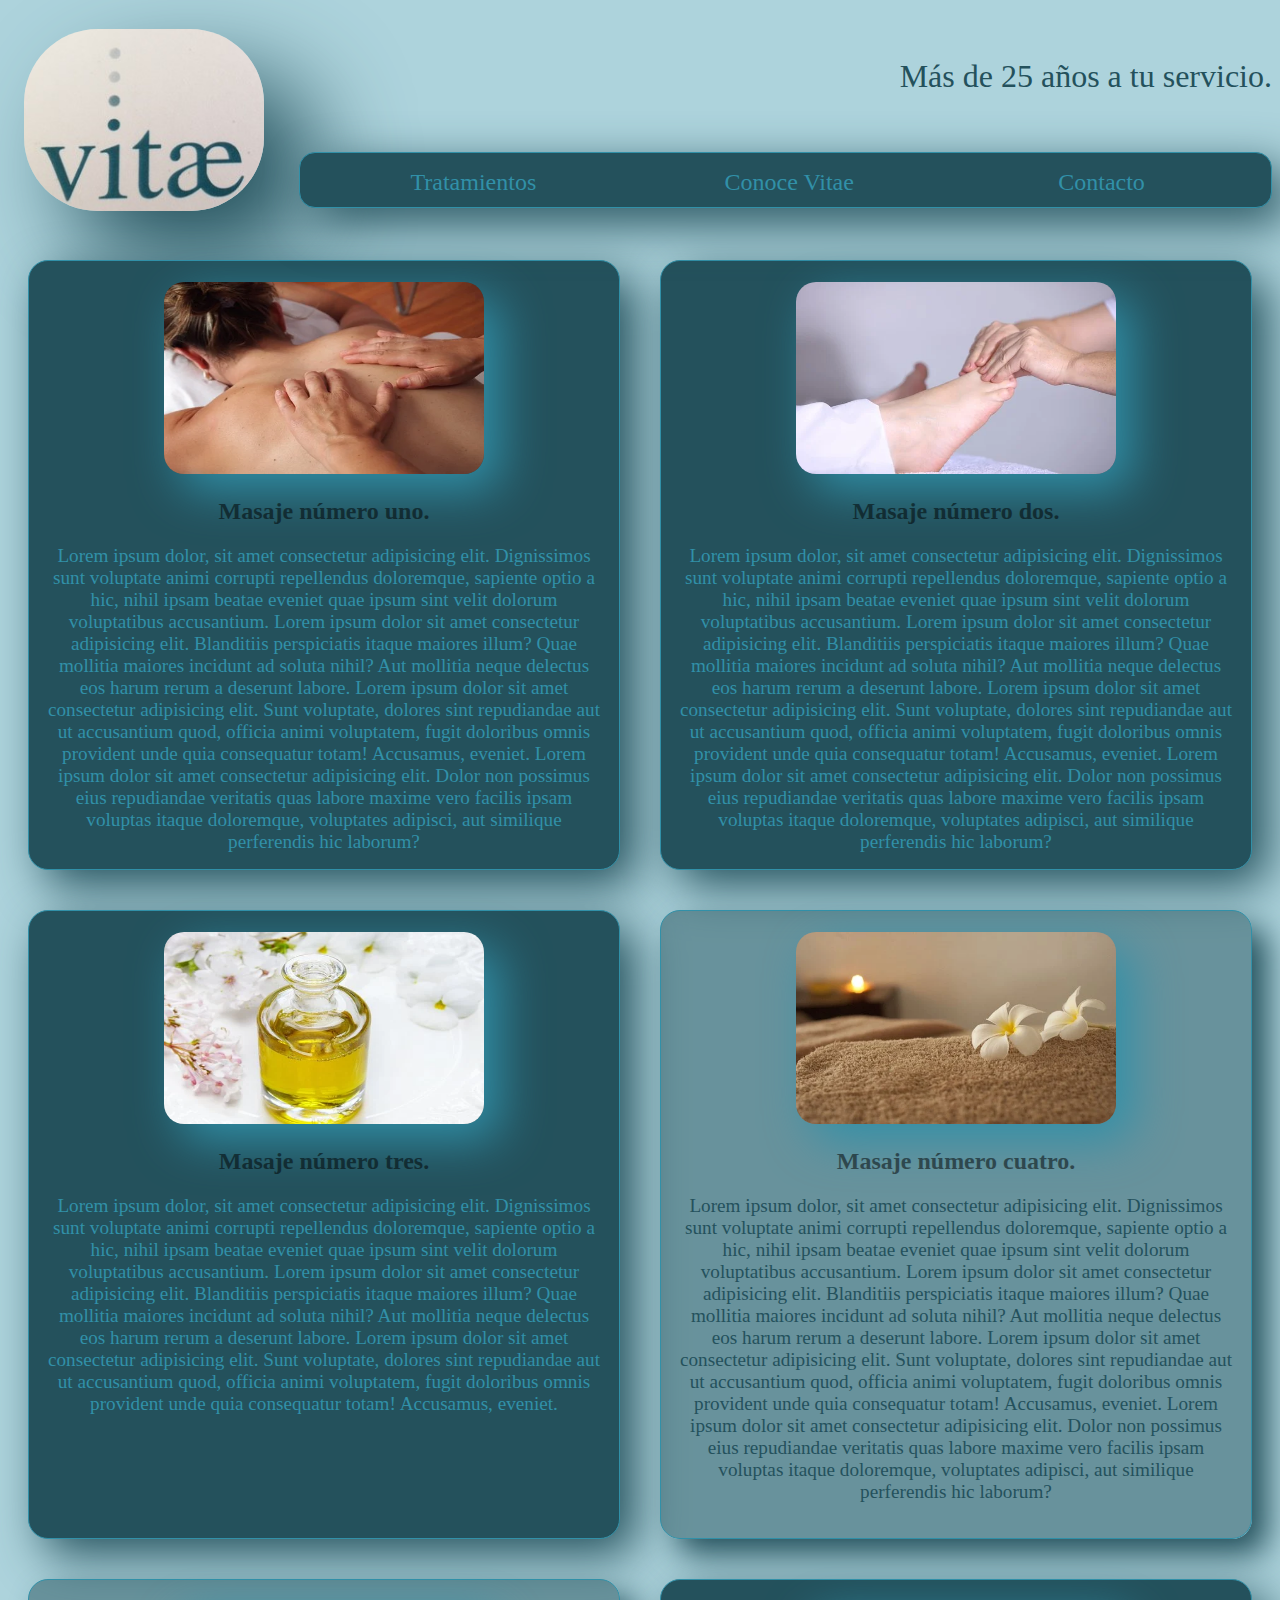
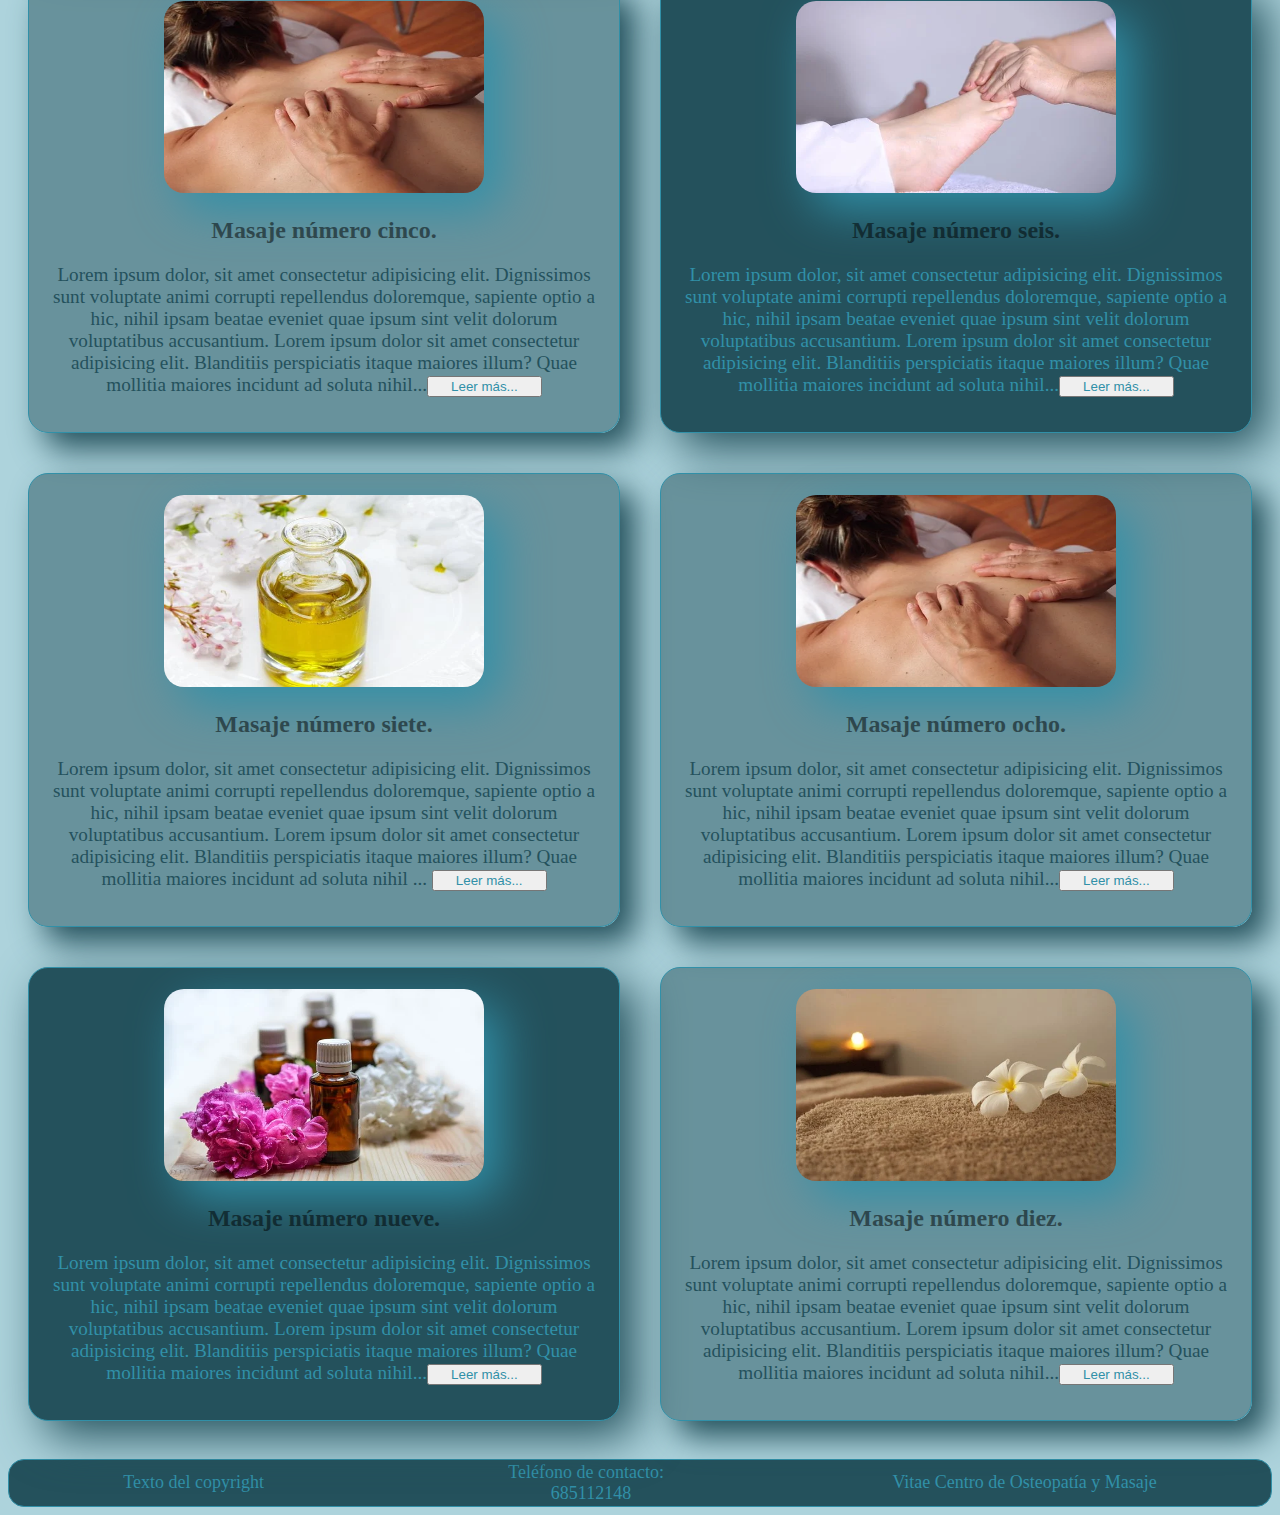
<file: osteopatía.html>
<!DOCTYPE html>
<html lang="en">

<head>
    <meta charset="UTF-8">
    <meta name="viewport" content="width=device-width, initial-scale=1.0">
    <link rel="stylesheet" href="./cssvitae_2.css">
    <link rel="stylesheet" href="./animacionesvitae.css">
    <link rel="stylesheet" href="./diseñovitae.css">
    <link rel="icon" href="./multimedia/Logovitae.png">
    <title>Osteopatía</title>
</head>

<body>
    <div class="menuprincipal">
        <header class="bunner">
            <h1><a href="./index.html"><img src="./multimedia/Logovitae.png" alt="logotipo de la empresa vitae"
                        class="imgbunner"></h1></a>
        </header>
        <nav class="barranav">
            <ul class="menu">
                <li class="disparador">Tratamientos
                    <div class="desplegable">
                        <a href="./masajes.html">Masajes</a>
                        <a href="./acupuntura.html">Acupuntura</a>
                        <a href="./osteopatía.html">Osteopatía</a>
                    </div>
                </li>
                <li class="disparador">Conoce Vitae
                    <div class="desplegable">
                        <a href="./instalaciones.html">Instalaciones</a>
                        <a href="./expyform.html">Experiencia y formación</a>
                    </div>
                </li>
                <li class="disparador">
                    <a href="./contacto.html">Contacto</a>

                </li>
            </ul>
        </nav>

        <div class="textologo">
            Más de 25 años a tu servicio.
        </div>

    </div>
    <main>
        <main class="mainmasajes">

            <div class="fichamsjsder animeleft">

                <img src="./multimedia/imgmasaje.webp" alt="" class="imgficha">

                <h2 class="titficha">Masaje número uno.</h2>
                <!-- <button>Conoce más sobre el masaje.</button>-->
                <p class="textoficha">Lorem ipsum dolor, sit amet consectetur adipisicing elit. Dignissimos sunt
                    voluptate animi corrupti
                    repellendus doloremque,
                    sapiente optio a hic, nihil ipsam beatae eveniet quae ipsum sint velit dolorum voluptatibus
                    accusantium. Lorem ipsum dolor
                    sit amet consectetur adipisicing elit. Blanditiis perspiciatis itaque maiores illum? Quae mollitia
                    maiores incidunt ad soluta
                    nihil? Aut mollitia neque delectus eos harum rerum a deserunt labore. Lorem ipsum dolor sit amet
                    consectetur adipisicing elit.
                    Sunt voluptate, dolores sint repudiandae aut ut accusantium quod, officia animi voluptatem, fugit
                    doloribus omnis provident
                    unde quia consequatur totam! Accusamus, eveniet. Lorem ipsum dolor sit amet consectetur adipisicing
                    elit. Dolor non possimus
                    eius repudiandae veritatis quas labore maxime vero facilis ipsam voluptas itaque doloremque,
                    voluptates adipisci, aut similique
                    perferendis hic laborum? </p>
            </div>
            <div class="fichamsjsiz animerigth">

                <img src="./multimedia/imgmasajepie.webp" alt="" class="imgficha">

                <h2 class="titficha">Masaje número dos.</h2>
                <!-- <button>Conoce más sobre el masaje.</button>-->
                <p class="textoficha">Lorem ipsum dolor, sit amet consectetur adipisicing elit. Dignissimos sunt
                    voluptate animi corrupti
                    repellendus doloremque,
                    sapiente optio a hic, nihil ipsam beatae eveniet quae ipsum sint velit dolorum voluptatibus
                    accusantium. Lorem ipsum dolor
                    sit amet consectetur adipisicing elit. Blanditiis perspiciatis itaque maiores illum? Quae mollitia
                    maiores incidunt ad soluta
                    nihil? Aut mollitia neque delectus eos harum rerum a deserunt labore. Lorem ipsum dolor sit amet
                    consectetur adipisicing elit.
                    Sunt voluptate, dolores sint repudiandae aut ut accusantium quod, officia animi voluptatem, fugit
                    doloribus omnis provident
                    unde quia consequatur totam! Accusamus, eveniet. Lorem ipsum dolor sit amet consectetur adipisicing
                    elit. Dolor non possimus
                    eius repudiandae veritatis quas labore maxime vero facilis ipsam voluptas itaque doloremque,
                    voluptates adipisci, aut similique
                    perferendis hic laborum? </p>
            </div>
            <div class="fichamsjsder animeleft">

                <img src="./multimedia/imgabs.webp" alt="" class="imgficha">

                <h2 class="titficha">Masaje número tres.</h2>
                <!-- <button>Conoce más sobre el masaje.</button>-->
                <p class="textoficha">Lorem ipsum dolor, sit amet consectetur adipisicing elit. Dignissimos sunt
                    voluptate animi corrupti
                    repellendus doloremque,
                    sapiente optio a hic, nihil ipsam beatae eveniet quae ipsum sint velit dolorum voluptatibus
                    accusantium. Lorem ipsum dolor
                    sit amet consectetur adipisicing elit. Blanditiis perspiciatis itaque maiores illum? Quae mollitia
                    maiores incidunt ad soluta
                    nihil? Aut mollitia neque delectus eos harum rerum a deserunt labore. Lorem ipsum dolor sit amet
                    consectetur adipisicing elit.
                    Sunt voluptate, dolores sint repudiandae aut ut accusantium quod, officia animi voluptatem, fugit
                    doloribus omnis provident
                    unde quia consequatur totam! Accusamus, eveniet.</p>
            </div>
            <div class="fichamsjs_pruebaiz animerigth">

                <img src="./multimedia/imgterapias.webp" alt="" class="imgficha">

                <h2 class="titficha">Masaje número cuatro.</h2>
                <!-- <button>Conoce más sobre el masaje.</button>-->
                <p class="textoficha_prueba">Lorem ipsum dolor, sit amet consectetur adipisicing elit. Dignissimos sunt
                    voluptate animi corrupti
                    repellendus doloremque,
                    sapiente optio a hic, nihil ipsam beatae eveniet quae ipsum sint velit dolorum voluptatibus
                    accusantium. Lorem ipsum dolor
                    sit amet consectetur adipisicing elit. Blanditiis perspiciatis itaque maiores illum? Quae mollitia
                    maiores incidunt ad soluta
                    nihil? Aut mollitia neque delectus eos harum rerum a deserunt labore. Lorem ipsum dolor sit amet
                    consectetur adipisicing elit.
                    Sunt voluptate, dolores sint repudiandae aut ut accusantium quod, officia animi voluptatem, fugit
                    doloribus omnis provident
                    unde quia consequatur totam! Accusamus, eveniet. Lorem ipsum dolor sit amet consectetur adipisicing
                    elit. Dolor non possimus
                    eius repudiandae veritatis quas labore maxime vero facilis ipsam voluptas itaque doloremque,
                    voluptates adipisci, aut similique
                    perferendis hic laborum? </p>
            </div>
            <div class="fichamsjs_pruebader animeleft">

                <img src="./multimedia/imgmasaje.webp" alt="" class="imgficha">

                <h2 class="titficha">Masaje número cinco.</h2>
                <!-- <button>Conoce más sobre el masaje.</button>-->
                <p class="textoficha_prueba">Lorem ipsum dolor, sit amet consectetur adipisicing elit. Dignissimos sunt
                    voluptate animi corrupti
                    repellendus doloremque,
                    sapiente optio a hic, nihil ipsam beatae eveniet quae ipsum sint velit dolorum voluptatibus
                    accusantium. Lorem ipsum dolor
                    sit amet consectetur adipisicing elit. Blanditiis perspiciatis itaque maiores illum? Quae
                    mollitia
                    maiores incidunt ad soluta
                    nihil...<button><a href="./masajenumseis.html" target="_blank"> Leer más... </a></button> </p>

            </div>
            <div class="fichamsjsiz animerigth ">

                <img src="./multimedia/imgmasajepie.webp" alt="" class="imgficha">

                <h2 class="titficha">Masaje número seis.</h2>
                <p class="textoficha">Lorem ipsum dolor, sit amet consectetur adipisicing elit. Dignissimos sunt
                    voluptate animi corrupti
                    repellendus doloremque,
                    sapiente optio a hic, nihil ipsam beatae eveniet quae ipsum sint velit dolorum voluptatibus
                    accusantium. Lorem ipsum dolor
                    sit amet consectetur adipisicing elit. Blanditiis perspiciatis itaque maiores illum? Quae
                    mollitia
                    maiores incidunt ad soluta
                    nihil...<button><a href="./masajenumseis.html" target="_blank"> Leer más... </a></button> </p>
            </div>
            <div class="fichamsjs_pruebader animeleft ">

                <img src="./multimedia/imgabs.webp" alt="" class="imgficha">

                <h2 class="titficha">Masaje número siete.</h2>
                <p class="textoficha_prueba">Lorem ipsum dolor, sit amet consectetur adipisicing elit. Dignissimos sunt
                    voluptate animi corrupti
                    repellendus doloremque,
                    sapiente optio a hic, nihil ipsam beatae eveniet quae ipsum sint velit dolorum voluptatibus
                    accusantium. Lorem ipsum dolor
                    sit amet consectetur adipisicing elit. Blanditiis perspiciatis itaque maiores illum? Quae
                    mollitia
                    maiores incidunt ad soluta
                    nihil ... <button><a href="./masajenumseis.html" target="_blank"> Leer más... </a></button> </p>
            </div>
            <div class="fichamsjs_pruebaiz animerigth ">

                <img src="./multimedia/imgmasaje.webp" alt="" class="imgficha">

                <h2 class="titficha">Masaje número ocho.</h2>
                <p class="textoficha_prueba">Lorem ipsum dolor, sit amet consectetur adipisicing elit. Dignissimos sunt
                    voluptate animi corrupti
                    repellendus doloremque,
                    sapiente optio a hic, nihil ipsam beatae eveniet quae ipsum sint velit dolorum voluptatibus
                    accusantium. Lorem ipsum dolor
                    sit amet consectetur adipisicing elit. Blanditiis perspiciatis itaque maiores illum? Quae
                    mollitia
                    maiores incidunt ad soluta
                    nihil...<button><a href="./masajenumseis.html" target="_blank"> Leer más... </a></button> </p>
            </div>
            <div class="fichamsjsder animeleft ">

                <img src="./multimedia/imgabs2.webp" alt="" class="imgficha">

                <h2 class="titficha">Masaje número nueve.</h2>
                <p class="textoficha">Lorem ipsum dolor, sit amet consectetur adipisicing elit. Dignissimos sunt
                    voluptate animi corrupti
                    repellendus doloremque,
                    sapiente optio a hic, nihil ipsam beatae eveniet quae ipsum sint velit dolorum voluptatibus
                    accusantium. Lorem ipsum dolor
                    sit amet consectetur adipisicing elit. Blanditiis perspiciatis itaque maiores illum? Quae
                    mollitia
                    maiores incidunt ad soluta
                    nihil...<button><a href="./masajenumseis.html" target="_blank"> Leer más... </a></button> </p>
            </div>
            <div class="fichamsjs_pruebaiz animerigth ">

                <img src="./multimedia/imgterapias.webp" alt="" class="imgficha">

                <h2 class="titficha">Masaje número diez.</h2>
                <p class="textoficha_prueba">Lorem ipsum dolor, sit amet consectetur adipisicing elit. Dignissimos sunt
                    voluptate animi corrupti
                    repellendus doloremque,
                    sapiente optio a hic, nihil ipsam beatae eveniet quae ipsum sint velit dolorum voluptatibus
                    accusantium. Lorem ipsum dolor
                    sit amet consectetur adipisicing elit. Blanditiis perspiciatis itaque maiores illum? Quae
                    mollitia
                    maiores incidunt ad soluta
                    nihil...<button><a href="./masajenumseis.html" target="_blank"> Leer más... </a></button> </p>
            </div>
        </main>
        <footer>
            <footer>
                <div class="footer">
                    <div class="textofooter">
                        <span>Texto del copyright </span>
                    </div>
                    <div class="imgfooter">
                        <a href="tel:685112148">Teléfono de contacto: <br> &emsp;&emsp;&emsp; 685112148</a>
                    </div>
                    <div class="textofooter">
                        <span>Vitae Centro de Osteopatía y Masaje</span>
                    </div>
                </div>
            </footer>
        </footer>

    </main>


</body>

</html>
</file>
<file: cssvitae_2.css>
/*-----------GENERALES-------------------*/
* {
    box-sizing: border-box;
}

a {
    width: 100%;
    height: 100%;
    margin: 1rem;
}

/*-------------HEADER------------------*/
.bunner {
    width: 15rem;
    animation-name: animelogo;
    animation-duration: 1s;
}

.imgbunner {
    width: 100%;
}

.menu {
    position: relative;
    width: 100%;
    height: 3.5rem;
    display: flex;
    padding: 1rem;
    justify-content: space-around;
    z-index: 4;
    animation-name: animelogo;
    animation-duration: 1s;
}

.textologo {
    margin-top: 50px;
    display: flex;
    width: 100%;
    justify-content: right;
    text-align: center;
    font-size: x-large;
    grid-area: txt;
    z-index: 2;
    animation-name: animelogo;
    animation-duration: 1s;
}

.menuprincipal {
    top: 0%;
    display: grid;
    grid-template-areas:
        "header txt txt txt txt txt txt txt txt txt txt txt"
        "header  nav nav nav nav  nav  nav  nav nav  nav nav nav ";
}

header {
    grid-area: header;
    width: auto;
}

.barranav {
    justify-content: center;
    position: relative;
    height: 5rem;
    display: flex;
    grid-area: nav;
    width: 100%;
    justify-items: center;
}

.disparador {
    height: 3rem;
}

.disparador:active {
    display: inline-block;
}

.desplegable a {
    display: block;
}

.desplegable {
    width: auto;
    display: none;
    position: absolute;
    z-index: 2;
}

.desplegable:hover a:hover {
    opacity: 0.5;
}

.disparador:hover .desplegable {
    display: block;
}

/*---------------FOOTER----------------------------------------*/
.footer {
    width: 100%;
    height: 3rem;
    display: flex;
    margin-top: 2vh;
    justify-content: space-around;
    align-items: center;
    font-size: large;
    border-radius: 1rem;
}

.imgfooter {
    margin: 0;
}

.imgfooter>img {
    width: 3rem;
    border-radius: 20px;
}

/*---------------------MAIN PRESENTACION---------------------------*/
.main_presentacion {
    justify-content: center;
}

.imgpresentacionvitaeiz {
    transition: 1s;
    display: inline-block;
    border-radius: 20px;
    height: 25%;
    width: 30%;
    animation-name: animerigth, animelogo;
    animation-duration: 1s;
    position: relative;
}

.imgpresentacionvitaeder {
    position: relative;
    display: inline-block;
    border-radius: 20px;
    height: 25%;
    width: 30%;
    animation-name: animeleft, animelogo;
    animation-duration: 1s;
}

.imgpresentacionvitaecen {
    position: relative;
    display: inline-block;
    border-radius: 20px;
    height: 25%;
    width: 30%;
    animation-name: animetop, animelogo;
    animation-duration: 1s;
}

#div_blanco {
    display: inline-block;
    justify-content: center;
    grid-area: txt;
    position: relative;
    width: 32.5%;
    border-radius: 20px;
    height: auto;
    animation-name: animetop, animelogo;
    animation-duration: 1s;
}

.divpresentacion {
    display: inline-block;
    height: 70%;
    width: 30%;
    text-align: center;
    font-size: 30pt;
    margin-top: 0%;
    animation-name: animeleft;
    animation-duration: 1s;
}

.main_presentacion img:hover {
    opacity: 0.5;
}

/*-----------------------MAIN MASAJES------------------------------------*/
.mainmasajes {
    display: grid;
    grid-template-areas:
        "div div"
        "div div"
        "div div"
        "div div"
        "div div"
        "div div";
}

.fichamsjsder {
    position: relative;
    width: auto;
    grid-area: "div";
    text-align: center;
    padding: 1rem;
    border: 1px solid rgb(49, 144, 168);

}

.animeleft {
    animation-name: animeleft;
    animation-duration: 1s;
}

.fichamsjsiz {
    width: auto;
    grid-area: "div";
    text-align: center;
    padding: 1rem;
    border: 1px solid rgb(49, 144, 168);
    position: relative;
}

.animerigth {
    animation-name: animerigth;
    animation-duration: 1s;
}

.imgficha {
    width: 20rem;
    height: 12rem;
    /*Se puede poner el tamaño deseado*/
    margin-top: 5px;
    border-radius: 20px;
}

.titficha {
    display: flex;
    justify-content: center;
    text-align: center;

}

.textoficha {
    display: inline;
    justify-content: center;
    text-align: justify;

}

.botonficha {
    display: flex;
    justify-content: center;
}

/*-----------------------------MAIN INSTALACIONES--------------------------------------------------------*/
#main_instalaciones {
    margin-left: 3%;
}

.img_instalaciones {
    display: inline-block;
    position: relative;
    width: 26rem;
    height: 19rem;

}

#img_inst1 {
    transform: rotate(-7deg);
    animation-name: animeleft, animelogo;
    animation-duration: 1s;

}

#img_inst2 {
    animation-name: animetop, animelogo;
    animation-duration: 1s;
    transform: rotate(5deg);
}

#img_inst3 {
    transform: rotate(-8deg);
    animation-name: animerigth, animelogo;
    animation-duration: 1s;

}

#img_inst4 {
    animation-name: animetop, animelogo;
    animation-duration: 1s;
    transform: rotate(18deg);
}

#img_inst5 {
    width: 27rem;
    height: 20rem;
    transform: rotate(-4deg);
    z-index: 3;
    animation-name: animerigth, animelogo;
    animation-duration: 1s;
}

#img_inst6 {
    animation-name: animeleft, animelogo;
    animation-duration: 1s;
    transform: rotate(4deg);
}

#img_inst7 {
    animation-name: animerigth, animelogo;
    animation-duration: 1s;
    transform: rotate(-3deg);
}

#img_inst8 {
    transform: rotate(7deg);
    animation-name: animeleft, animelogo;
    animation-duration: 1s;
}

#img_inst9 {
    animation-name: animerigth, animelogo;
    animation-duration: 1s;
    transform: rotate(-9deg);
}

/*------------------------------------MAIN EXP Y FORMACION-------------------------------------------------*/
#main_formacion {
    display: grid;
    grid-template-areas:
        "ficha ficha   "
        "tablet tablet  ";
}

#fichaformacion {
    grid-area: ficha;
    width: auto;
    height: auto;

    padding: 2rem;
}

#fotoformacion {
    float: left;
    width: 30rem;
    height: 22rem;
    border-radius: 2rem;
    grid-area: foto;
    padding: 1rem;
}

#titformacion {
    grid-area: tit;
    text-align: center;
}

#textoformacion {
    grid-area: texto;

}

#tablas_formacion {
    display: flex;
    grid-area: tablet;
    grid-template-columns:
        "tabl tabl "
        "tabl tabl";
    font-size: larger;
    margin-top: 2rem;

}

.tabla_formacion {
    position: relative;
    width: 50%;
    text-align: center;
    padding: 1rem;

}

.celda_blanca {
    visibility: hidden;
}

/*-------------------------------------CONTACTO--------------------------------------------------------------*/
#main_contacto{
    height: 30rem;
    display: flex;
 justify-content:space-around;
}
.mapa_contacto{
     width: 10rem;
     height: 10rem;
     background-color: aqua;
}
.div_contacto{
    width: 10rem;
    height: 10rem;
    background-color: aqua;
}
.text_contacto{
    width: 10rem;
    height: 10rem;
    background-color: aqua;
}
.correo_contacto{
    width: 10rem;
    height: 10rem;
    background-color: aqua;
}
</file>
<file: animacionesvitae.css>
@keyframes animerigth{
    0%{ right:50%;}5%{right: 47.5%;}10%{right: 45%;}15%{right: 42.5%;}20%{right:40%;}25%{right: 37.5%;}30%{right:35%;}35%{right: 32.5%;}
    40%{right:30%;}45%{right: 27.5%;}50%{right: 25%;}55%{right: 22.5%;}60%{right: 20%;}65%{right: 17.5%;}70%{right: 15%;}75%{right: 12.5%;}
    80%{right: 10%;}85%{right: 7.5%;}90%{right: 5%;}95%{right: 2.5%;}100%{right: 0%;}
}
@keyframes animelogo{
    0%{ opacity:0;}5%{opacity:0.5;}10%{opacity:0.1 ;}15%{opacity:0.15;}20%{opacity:0.2;}25%{opacity:0.25;}30%{opacity:0.3;}35%{opacity:0.35;}
    40%{opacity:0.4;}45%{opacity:0.45;}50%{opacity:0.5 ;}55%{opacity:0.55;}60%{opacity: 0.6;}65%{opacity:0.65;}70%{opacity:0.7 ;}
    75%{opacity:0.75;}80%{opacity:0.8 ;}85%{opacity:0.85;}90%{opacity:0.9 ;}95%{opacity:0.95;}100%{opacity:1;}
} 
@keyframes animeleft{
    0%{ left:50%;}5%{left: 47.5%;}10%{left: 45%;}15%{left: 42.5%;}20%{left:40%;}25%{left: 37.5%;}30%{left:35%;}35%{left: 32.5%;}40%{left:30%;}
    45%{left: 27.5%;}50%{left: 25%;}55%{left: 22.5%;}60%{left: 20%;}65%{left: 17.5%;}70%{left: 15%;}75%{left: 12.5%;}80%{left: 10%;}
    85%{left: 7.5%;}90%{left: 5%;}95%{left: 2.5%;}100%{left: 0%;}
}
@keyframes animetop{
    0%{ top :50%;}5%{top: 47.5%;}10%{top: 45%;}15%{top: 42.5%;}20%{top:40%;}25%{top: 37.5%;}30%{top:35%;}35%{top: 32.5%;}40%{top:30%;}
    45%{top: 27.5%;}50%{top: 25%;}55%{top: 22.5%;}60%{top: 20%;}65%{top: 17.5%;}70%{top: 15%;}75%{top: 12.5%;}80%{top: 10%;}
    85%{top: 7.5%;}90%{top: 5%;}95%{top: 2.5%;}100%{top: 0%;}
}
</file>
<file: diseñovitae.css>
* {
    box-sizing: border-box;
}

a { 
    text-decoration: none;
    color: rgb(49, 144, 168);
}

body {
    background-color: rgba(49, 144, 168, 0.4); /*rgba(29, 81, 97, 0.5)*/    
}

/*-------------NAV------------------*/

.imgbunner {
    border-radius: 4.6rem;
    box-shadow: 3rem 3rem 6rem rgb(36, 81, 92);
}

.menu {
    list-style: none;
    font-size: x-large;
    border: 1px solid rgb(49, 144, 168);
    border-radius: 1rem;
    background-color:rgb(36, 81, 92);/*rgba(49, 144, 168,0.2)*/ 
    color: rgb(49, 144, 168);
    box-shadow: 1rem 1rem 3rem rgb(36, 81, 92);
}

.textologo {
    font-size: xx-large;
    text-align: center;
    color: rgb(36, 81, 92);
}
.textopresentacion {
    font-size: xx-large;
    text-align: center;
    color: rgb(36, 81, 92);
}
.desplegable {
    border-radius: 5px 5px  10px 10px;
    background-color:rgb(36, 81, 92); /*rgba(49, 144, 168,0.2)*/    
    color: rgb(49, 144, 168);
    border-left: 1px solid rgb(49, 144, 168);
    border-right: 1px solid rgb(49, 144, 168) ;
    border-bottom: 1px solid rgb(49, 144, 168) ;
    
    /*background-color: rgba(49, 144, 168,0.2);*/
}

.desplegable:hover a:hover {
    opacity: 0.5;
}

.pruebamain {
    border: 1px solid gray;
}

/*---------FOOTER-----------------------------------------*/
.footer {
    background-color: rgb(36, 81, 92);
    border: 1px solid rgb(49, 144, 168) ;
}

.textofooter {
    color: rgb(49, 144, 168);
}

.imgfooter {
    color: rgb(49, 144, 168);
}

/*-----------------------MAIN INDEX---------------------------------------------*/
#div_blanco{
    font-size: xx-large;
    text-align: center;
    color: rgb(36, 81, 92);
}
/*--------------------MAIN MASAJES-----------------------------------------*/
.fichamsjsder {
    color: gb(49, 144, 168);
    background-color: rgb(36, 81, 92);
    border-radius: 20px;
    box-shadow: 1rem 1rem 3rem rgb(36, 81, 92);
    margin: 20px;
}

.fichamsjsiz {
    color: gb(49, 144, 168);
    background-color: rgb(36, 81, 92);
    border-radius: 20px;
    box-shadow: 1rem 1rem 3rem rgb(36, 81, 92);
    margin: 20px;
}

.fichamsjs_pruebader {
    position: relative;
    background-color: rgba(36, 81, 92, 0.5);
    border-radius: 20px;
    box-shadow: 1rem 1rem 2rem rgb(36, 81, 92);
    margin: 20px;
    text-align: center;
    padding: 1rem;
    border: 1px solid rgb(49, 144, 168);

}

.fichamsjs_pruebaiz {
    position: relative;
    background-color: rgba(36, 81, 92, 0.5);
    border-radius: 20px;
    box-shadow: 1rem 1rem 2rem rgb(36, 81, 92);
    margin: 20px;
    text-align: center;
    padding: 1rem;
    border: 1px solid rgb(49, 144, 168);
    position: relative;
}

.imgficha {
    width: 20rem;
    height: 12rem;
    /*Se puede poner el tamaño deseado*/
    margin-top: 5px;
    border-radius: 20px;
    box-shadow: 1rem 1rem 3rem #3190A8;

}

.textoficha {
    color: rgb(49, 144, 168);
    font-size: larger;
}

.textoficha_prueba {
    color: rgb(36, 81, 92);
    font-size: larger;
}

.titficha {
    opacity: 0.5;
}
/*--------------------------------------MAIN INSTALACIONES---------------------------------------------------*/
.img_instalaciones{
    box-shadow:1rem 1rem 1rem  #3190A8;
    border-radius: 2rem;   
}
/*-------------------------------------MAIN EXP Y FORMACION-----------------------------------------------------------------------*/
#fichaformacion{
    border-radius: 1rem;
    background-color:rgb(36, 81, 92) ;
    border: 1px solid rgb(36, 81, 92);
    font-size:x-large;
}
.titulo_tabla{
background-color:rgb(36, 81, 92) ;
    border-radius: 0.5rem;
}

.row_uno{
   background-color:rgb(36, 81, 92);
   border-radius: 0.5rem;
    
}
.row_dos{
     background-color:rgba(36, 81, 92,0.5);
     border-radius: 0.5rem;
}
</file>
